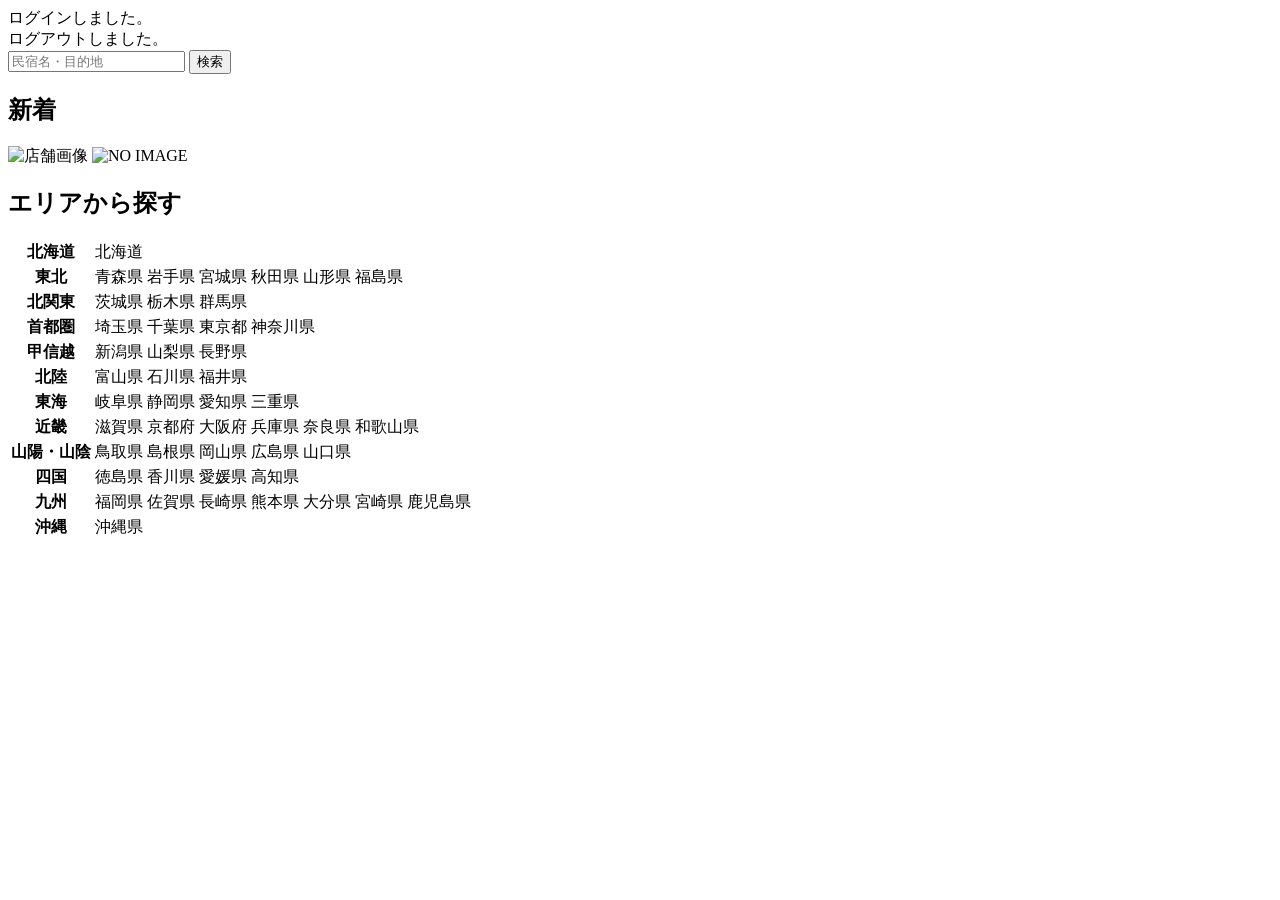
<file: kadai_003/samuraitravel/src/main/resources/templates/index.html>
<!DOCTYPE html>
<html xmlns:th="https://www.thymeleaf.org" xmlns:sec="http://www.thymeleaf.org/extras/spring-security">    
    <head>
        <div th:replace="~{fragment :: meta}"></div>   
             
        <div th:replace="~{fragment :: styles}"></div>
          
        <title>SAMURAI Travel</title>	
    </head>
    <body>
        <div class="samuraitravel-wrapper">
            <!-- ヘッダー -->
            <div th:replace="~{fragment :: header}"></div>
            
            <main>
                <div class="container pt-4 pb-5 samuraitravel-container">
                    <div th:if="${param.loggedIn}" class="alert alert-info">
                        ログインしました。
                    </div>  
                    
                    <div th:if="${param.loggedOut}" class="alert alert-info">
                        ログアウトしました。
                    </div>
                    
                    <div th:if="${successMessage}" class="alert alert-info">
                        <span th:text="${successMessage}"></span>
                    </div> 
                    
                    <div class="d-flex justify-content-center">                                            
                        <form method="get" th:action="@{/houses}" class="mb-5 samuraitravel-search-form">
                            <div class="input-group">
                                <input type="text" class="form-control" name="keyword" th:value="${keyword}" placeholder="民宿名・目的地">
                                <button type="submit" class="btn text-white shadow-sm samuraitravel-btn">検索</button> 
                            </div>               
                        </form>                        
                    </div>                                                                                                  
                                                     
                    <h2 class="text-center mb-3">新着</h2>
                    <div class="row row-cols-lg-5 row-cols-2 g-3 mb-5">                                        
                        <div class="col" th:each="newHouse : ${newHouses}">
                            <a th:href="@{/houses/__${newHouse.getId()}__}" class="link-dark samuraitravel-card-link">
                                <div class="card h-100">                                                                        
                                    <img th:if="${newHouse.getImageName()}" th:src="@{/storage/__${newHouse.getImageName()}__}" class="card-img-top samuraitravel-vertical-card-image" alt="店舗画像">                                     
                                    <img th:unless="${newHouse.getImageName()}" th:src="@{/images/noImage.png}" class="card-img-top samuraitravel-vertical-card-image" alt="NO IMAGE">                                                                                                                        
                                    <div class="card-body">                                    
                                        <h3 class="card-title" th:text="${newHouse.getName()}"></h3>
                                        <p class="card-text mb-1">
                                            <small class="text-muted" th:text="${newHouse.getAddress()}"></small>                                            
                                        </p>
                                        <p class="card-text">
                                            <span th:text="${#numbers.formatInteger(newHouse.getPrice(), 1, 'COMMA') + '円 / 泊'}"></span>                                            
                                        </p>                                    
                                    </div>
                                </div>    
                            </a>            
                        </div>                                               
                    </div>
                    
                    <div class="row justify-content-center">
                        <div class="col-xl-5 col-lg-6 col-md-8">                    
                    
                            <h2 class="text-center mb-3">エリアから探す</h2>                                        
                             
                            <table class="table">
                                <tbody>                                                     
                                    <tr>
                                        <th>北海道</th>
                                        <td>
                                            <a th:href="@{/houses?area=北海道}">北海道</a>
                                        </td>                                     
                                    </tr>  
                                    <tr>
                                        <th>東北</th>
                                        <td>
                                            <a th:href="@{/houses?area=青森県}" class="me-2">青森県</a>
                                            <a th:href="@{/houses?area=岩手県}" class="me-2">岩手県</a>
                                            <a th:href="@{/houses?area=宮城県}" class="me-2">宮城県</a>
                                            <a th:href="@{/houses?area=秋田県}" class="me-2">秋田県</a>
                                            <a th:href="@{/houses?area=山形県}" class="me-2">山形県</a>
                                            <a th:href="@{/houses?area=福島県}">福島県</a>
                                        </td>                                     
                                    </tr>  
                                    <tr>
                                        <th>北関東</th>
                                        <td>
                                            <a th:href="@{/houses?area=茨城県}" class="me-2">茨城県</a>
                                            <a th:href="@{/houses?area=栃木県}" class="me-2">栃木県</a>
                                            <a th:href="@{/houses?area=群馬県}">群馬県</a>                                    
                                        </td>                                     
                                    </tr>  
                                    <tr>
                                        <th>首都圏</th>
                                        <td>
                                            <a th:href="@{/houses?area=埼玉県}" class="me-2">埼玉県</a>
                                            <a th:href="@{/houses?area=千葉県}" class="me-2">千葉県</a>
                                            <a th:href="@{/houses?area=東京都}" class="me-2">東京都</a>
                                            <a th:href="@{/houses?area=神奈川県}">神奈川県</a>
                                        </td>                                     
                                    </tr>  
                                    <tr>
                                        <th>甲信越</th>
                                        <td>
                                            <a th:href="@{/houses?area=新潟県}" class="me-2">新潟県</a>
                                            <a th:href="@{/houses?area=山梨県}" class="me-2">山梨県</a>
                                            <a th:href="@{/houses?area=長野県}">長野県</a>
                                        </td>                                     
                                    </tr>  
                                    <tr>
                                        <th>北陸</th>
                                        <td>
                                            <a th:href="@{/houses?area=富山県}" class="me-2">富山県</a>
                                            <a th:href="@{/houses?area=石川県}" class="me-2">石川県</a>
                                            <a th:href="@{/houses?area=福井県}">福井県</a>
                                        </td>                                     
                                    </tr>  
                                    <tr>
                                        <th>東海</th>
                                        <td>
                                            <a th:href="@{/houses?area=岐阜県}" class="me-2">岐阜県</a>
                                            <a th:href="@{/houses?area=静岡県}" class="me-2">静岡県</a>
                                            <a th:href="@{/houses?area=愛知県}" class="me-2">愛知県</a>
                                            <a th:href="@{/houses?area=三重県}">三重県</a>
                                        </td>                                     
                                    </tr>  
                                    <tr>
                                        <th>近畿</th>
                                        <td>
                                            <a th:href="@{/houses?area=滋賀県}" class="me-2">滋賀県</a>
                                            <a th:href="@{/houses?area=京都府}" class="me-2">京都府</a>
                                            <a th:href="@{/houses?area=大阪府}" class="me-2">大阪府</a>
                                            <a th:href="@{/houses?area=兵庫県}" class="me-2">兵庫県</a>
                                            <a th:href="@{/houses?area=奈良県}" class="me-2">奈良県</a>
                                            <a th:href="@{/houses?area=和歌山県}">和歌山県</a>
                                        </td>                                     
                                    </tr>  
                                    <tr>
                                        <th>山陽・山陰</th>
                                        <td>
                                            <a th:href="@{/houses?area=鳥取県}" class="me-2">鳥取県</a>
                                            <a th:href="@{/houses?area=島根県}" class="me-2">島根県</a>
                                            <a th:href="@{/houses?area=岡山県}" class="me-2">岡山県</a>
                                            <a th:href="@{/houses?area=広島県}" class="me-2">広島県</a>
                                            <a th:href="@{/houses?area=山口県}">山口県</a>
                                        </td>                                     
                                    </tr>  
                                    <tr>
                                        <th>四国</th>
                                        <td>
                                            <a th:href="@{/houses?area=徳島県}" class="me-2">徳島県</a>
                                            <a th:href="@{/houses?area=香川県}" class="me-2">香川県</a>
                                            <a th:href="@{/houses?area=愛媛県}" class="me-2">愛媛県</a>
                                            <a th:href="@{/houses?area=高知県}">高知県</a>
                                        </td>                                     
                                    </tr>            
                                    <tr>
                                        <th>九州</th>
                                        <td>
                                            <a th:href="@{/houses?area=福岡県}" class="me-2">福岡県</a>
                                            <a th:href="@{/houses?area=佐賀県}" class="me-2">佐賀県</a>
                                            <a th:href="@{/houses?area=長崎県}" class="me-2">長崎県</a>
                                            <a th:href="@{/houses?area=熊本県}" class="me-2">熊本県</a>
                                            <a th:href="@{/houses?area=大分県}" class="me-2">大分県</a>
                                            <a th:href="@{/houses?area=宮崎県}" class="me-2">宮崎県</a>
                                            <a th:href="@{/houses?area=鹿児島県}">鹿児島県</a>
                                        </td>                                     
                                    </tr>  
                                    <tr>
                                        <th>沖縄</th>
                                        <td>
                                            <a th:href="@{/houses?area=沖縄県}">沖縄県</a>
                                        </td>                                     
                                    </tr>                                                                                                                                                                                                                                                                                                                                                                           
                                </tbody>
                            </table>  
                        </div>
                    </div>                               
                </div>
            </main>
            
            <!-- フッター -->
            <div th:replace="~{fragment :: footer}"></div>
        </div>    
        
        <div th:replace="~{fragment :: scripts}"></div>  
  </body>
</html>
</file>
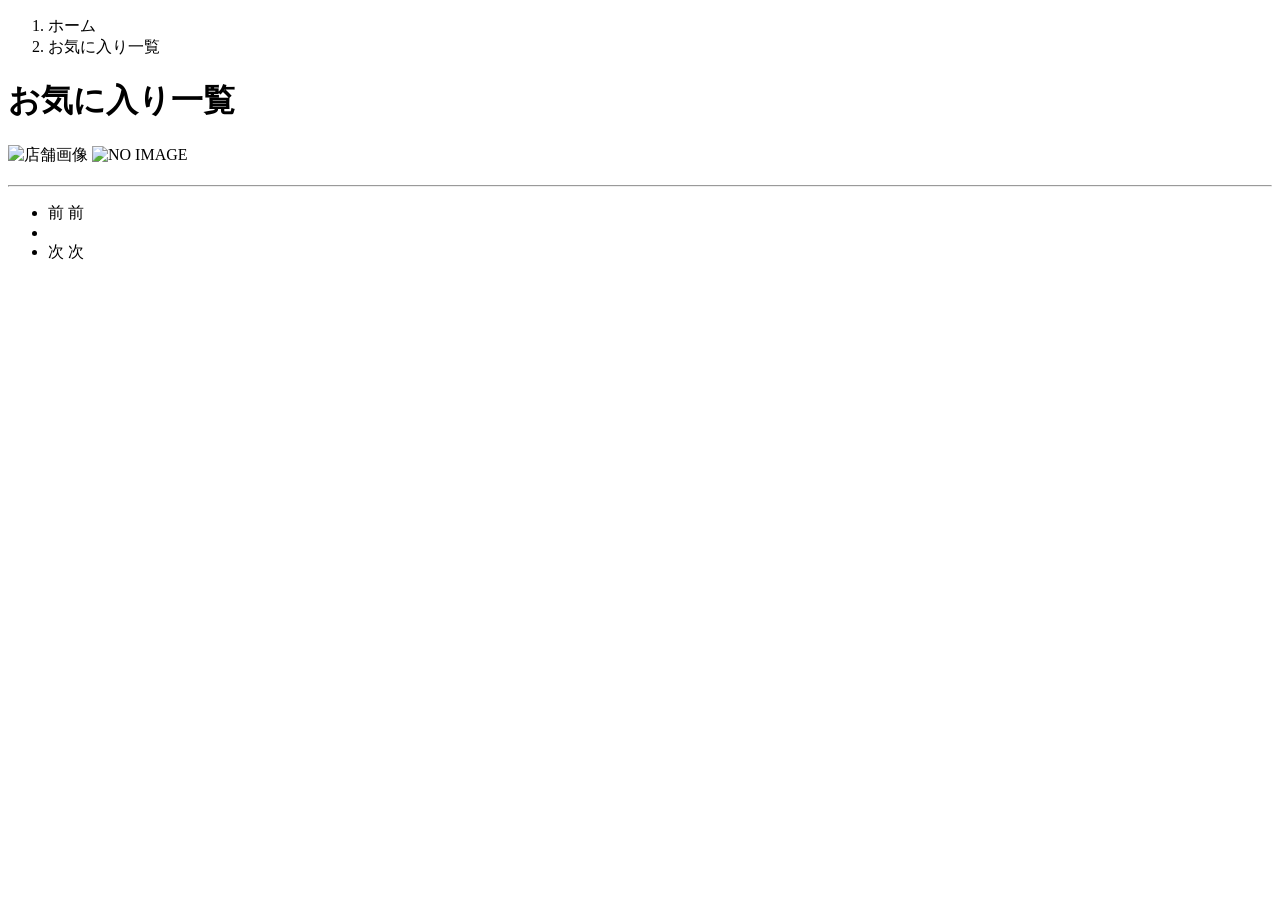
<file: kadai_003/samuraitravel/src/main/resources/templates/favorites/index.html>
<!DOCTYPE html>
<html xmlns:th="https://www.thymeleaf.org" xmlns:sec="http://www.thymeleaf.org/extras/spring-security">    
   <head>
       <div th:replace="~{fragment :: meta}"></div>   
            
       <div th:replace="~{fragment :: styles}"></div>
         
       <title>お気に入り一覧</title>   
   </head>
   <body>
       <div class="samuraitravel-wrapper">
           <!-- ヘッダー -->
           <div th:replace="~{fragment :: header}"></div>
           
           <main>
               <div class="container samuraitravel-container pb-5">
                   <div class="row justify-content-center">
                       <div class="col-xl-9 col-lg-8 col-md-12">
                           <nav class="my-3" style="--bs-breadcrumb-divider: '>';" aria-label="breadcrumb">
                               <ol class="breadcrumb mb-0"> 
                                   <li class="breadcrumb-item"><a th:href="@{/}">ホーム</a></li>                       
                                   <li class="breadcrumb-item active" aria-current="page">お気に入り一覧</li>
                               </ol>
                           </nav> 
                           
                           <h1 class="mb-4 text-center">お気に入り一覧</h1>  
                                           
                           <div class="mb-3" th:each="favorite : ${favoritePage}">
                               <a th:href="@{/houses/__${favorite.getHouse().getId()}__}" class="link-dark samuraitravel-card-link">
                                   <div class="card h-100">   
                                       <div class="row g-0">
                                           <div class="col-md-4">                                                                                
                                               <img th:if="${favorite.getHouse().getImageName()}" th:src="@{/storage/__${favorite.getHouse().getImageName()}__}" class="card-img-top samuraitravel-horizontal-card-image" alt="店舗画像">                                                     
                                               <img th:unless="${favorite.getHouse().getImageName()}" th:src="@{/images/noImage.png}" class="card-img-top samuraitravel-horizontal-card-image" alt="NO IMAGE">                                                    
                                           </div> 
                                           <div class="col-md-8">                                                                                                                        
                                               <div class="card-body">                                    
                                                   <h3 class="card-title mb-3" th:text="${favorite.getHouse().getName()}"></h3>                                            

                                                   <hr class="mb-3">
                                                   
                                                   <p class="card-text mb-2">
                                                       <span th:text="${favorite.getHouse().getDescription()}"></span>
                                                   </p>                                                    
                                                   
                                                   <p class="card-text mb-2">
                                                       <small class="text-muted" th:text="${'〒' + favorite.getHouse().getPostalCode()}"></small>
                                                       <small class="text-muted" th:text="${favorite.getHouse().getAddress()}"></small>                                                      
                                                   </p>   
                                                                                                                                                                                                                                  
                                                   <p class="card-text">
                                                       <span th:text="${#numbers.formatInteger(favorite.getHouse().getPrice(), 1, 'COMMA') + '円 / 泊'}"></span>
                                                   </p>                                    
                                               </div>
                                           </div>
                                       </div>
                                   </div>    
                               </a>            
                           </div>                                                                                       
           
                           <!-- ページネーション -->
                           <div th:if="${favoritePage.getTotalPages() > 1}" class="d-flex justify-content-center">
                               <nav aria-label="お気に入り一覧ページ">
                                   <ul class="pagination">
                                       <li class="page-item">
                                           <span th:if="${favoritePage.isFirst()}" class="page-link disabled">前</span>
                                           <a th:unless="${favoritePage.isFirst()}" th:href="@{/favorites(page = ${favoritePage.getNumber() - 1})}" class="page-link samuraitravel-page-link">前</a>
                                       </li>
                                       <li th:each="i : ${#numbers.sequence(0, favoritePage.getTotalPages() - 1)}" class="page-item">
                                           <span th:if="${i == favoritePage.getNumber()}" class="page-link active samuraitravel-active" th:text="${i + 1}"></span>
                                           <a th:unless="${i == favoritePage.getNumber()}" th:href="@{/favorites(page = ${i})}" class="page-link samuraitravel-page-link" th:text="${i + 1}"></a>
                                       </li>
                                       <li class="page-item">                        
                                           <span th:if="${favoritePage.isLast()}" class="page-link disabled">次</span>
                                           <a th:unless="${favoritePage.isLast()}" th:href="@{/favorites(page = ${favoritePage.getNumber() + 1})}" class="page-link samuraitravel-page-link">次</a>
                                       </li>
                                   </ul>
                               </nav> 
                           </div>  
                               
                       </div>                          
                   </div>
               </div>                                                
           </main>
           
           <!-- フッター -->
           <div th:replace="~{fragment :: footer}"></div>
       </div>    
       
       <div th:replace="~{fragment :: scripts}"></div>  
 </body>
</html>
</file>
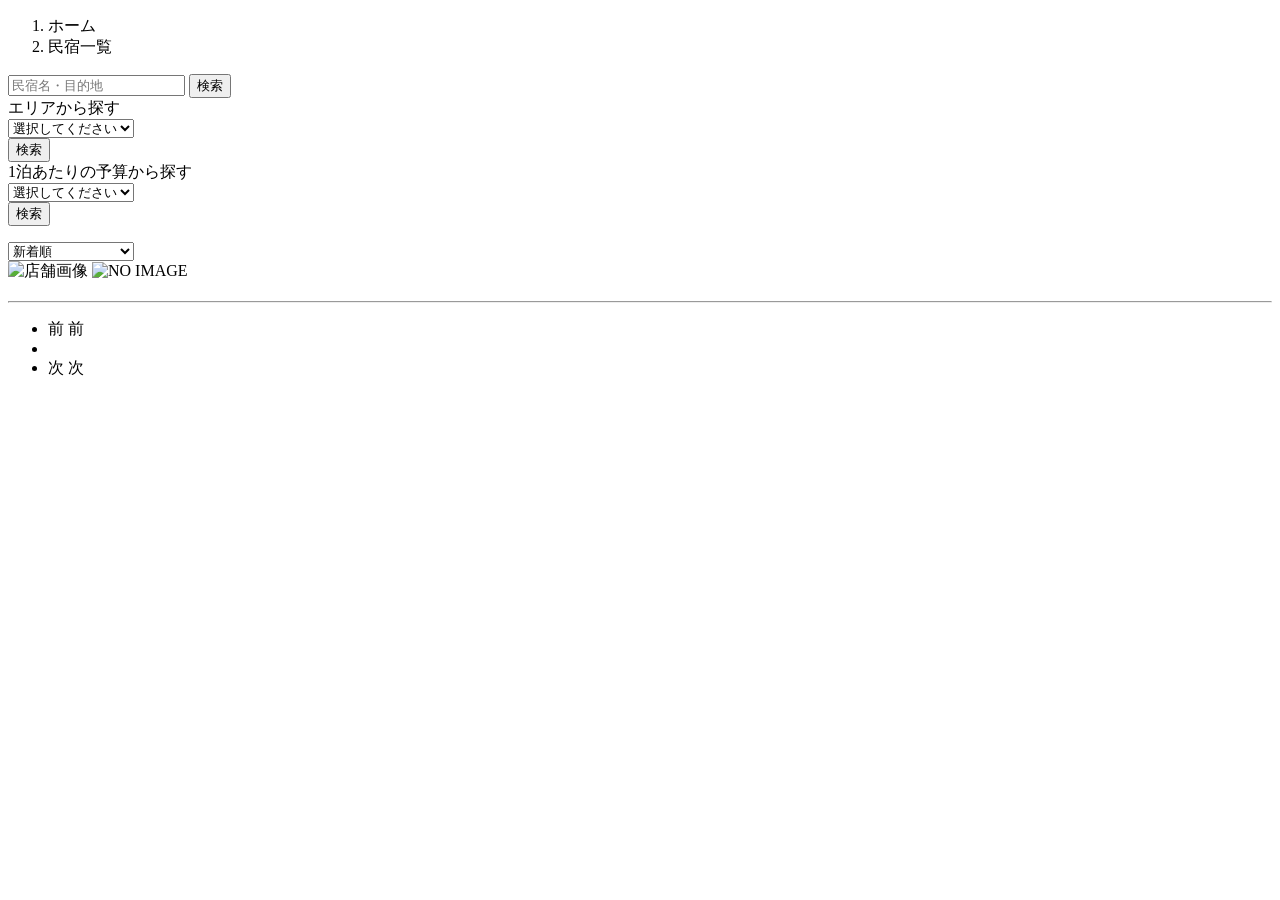
<file: kadai_003/samuraitravel/src/main/resources/templates/houses/index.html>
<!DOCTYPE html>
<html xmlns:th="https://www.thymeleaf.org" xmlns:sec="http://www.thymeleaf.org/extras/spring-security">    
    <head>
        <div th:replace="~{fragment :: meta}"></div>   
             
        <div th:replace="~{fragment :: styles}"></div>
          
        <title>民宿一覧</title>   
    </head>
    <body>
        <div class="samuraitravel-wrapper">
            <!-- ヘッダー -->
            <div th:replace="~{fragment :: header}"></div>
            
            <main>
                <div class="container samuraitravel-container pb-5">
                    <div class="row justify-content-center">
                        <nav class="my-3" style="--bs-breadcrumb-divider: '>';" aria-label="breadcrumb">
                            <ol class="breadcrumb mb-0">                        
                                <li class="breadcrumb-item"><a th:href="@{/}">ホーム</a></li>
                                <li class="breadcrumb-item active" aria-current="page">民宿一覧</li>
                            </ol>
                        </nav>         
            
                        <div class="col-xl-3 col-lg-4 col-md-12">               
                            <form method="get" th:action="@{/houses}" class="w-100 mb-3">
                                <div class="input-group">
                                    <input type="text" class="form-control" name="keyword" th:value="${keyword}" placeholder="民宿名・目的地">
                                    <button type="submit" class="btn text-white shadow-sm samuraitravel-btn">検索</button> 
                                </div>               
                            </form>
            
                            <div class="card mb-3">
                                <div class="card-header">
                                    エリアから探す
                                </div>
                                <div class="card-body">
                                    <form method="get" th:action="@{/houses}" class="w-100">
                                        <div class="form-group mb-3">
                                            <select class="form-control form-select" name="area">  
                                                <option value="" hidden>選択してください</option>   
                                                <optgroup label="北海道">                                      
                                                    <option value="北海道" th:selected="${area == '北海道'}">北海道</option>
                                                </optgroup>                
                                                <optgroup label="東北">                                  
                                                    <option value="青森県" th:selected="${area == '青森県'}">青森県</option>                                                
                                                    <option value="岩手県" th:selected="${area == '岩手県'}">岩手県</option>
                                                    <option value="宮城県" th:selected="${area == '宮城県'}">宮城県</option>
                                                    <option value="秋田県" th:selected="${area == '秋田県'}">秋田県</option>
                                                    <option value="山形県" th:selected="${area == '山形県'}">山形県</option>
                                                    <option value="福島県" th:selected="${area == '福島県'}">福島県</option>
                                                </optgroup>
                                                <optgroup label="北関東">  
                                                    <option value="茨城県" th:selected="${area == '茨城県'}">茨城県</option>
                                                    <option value="栃木県" th:selected="${area == '栃木県'}">栃木県</option>
                                                    <option value="群馬県" th:selected="${area == '群馬県'}">群馬県</option>
                                                </optgroup>
                                                <optgroup label="首都圏"> 
                                                    <option value="埼玉県" th:selected="${area == '埼玉県'}">埼玉県</option>
                                                    <option value="千葉県" th:selected="${area == '千葉県'}">千葉県</option>
                                                    <option value="東京都" th:selected="${area == '東京都'}">東京都</option>
                                                    <option value="神奈川県" th:selected="${area == '神奈川県'}">神奈川県</option>
                                                </optgroup>
                                                <optgroup label="甲信越"> 
                                                    <option value="新潟県" th:selected="${area == '新潟県'}">新潟県</option>
                                                    <option value="山梨県" th:selected="${area == '山梨県'}">山梨県</option>
                                                    <option value="長野県" th:selected="${area == '長野県'}">長野県</option>
                                                </optgroup>
                                                <optgroup label="北陸"> 
                                                    <option value="富山県" th:selected="${area == '富山県'}">富山県</option>
                                                    <option value="石川県" th:selected="${area == '石川県'}">石川県</option>
                                                    <option value="福井県" th:selected="${area == '福井県'}">福井県</option>
                                                </optgroup>
                                                <optgroup label="東海">
                                                    <option value="岐阜県" th:selected="${area == '岐阜県'}">岐阜県</option>
                                                    <option value="静岡県" th:selected="${area == '静岡県'}">静岡県</option>
                                                    <option value="愛知県" th:selected="${area == '愛知県'}">愛知県</option>
                                                    <option value="三重県" th:selected="${area == '三重県'}">三重県</option>
                                                </optgroup>
                                                <optgroup label="近畿">
                                                    <option value="滋賀県" th:selected="${area == '滋賀県'}">滋賀県</option>
                                                    <option value="京都府" th:selected="${area == '京都府'}">京都府</option>
                                                    <option value="大阪府" th:selected="${area == '大阪府'}">大阪府</option>
                                                    <option value="兵庫県" th:selected="${area == '兵庫県'}">兵庫県</option>
                                                    <option value="奈良県" th:selected="${area == '奈良県'}">奈良県</option>
                                                    <option value="和歌山県" th:selected="${area == '和歌山県'}">和歌山県</option>
                                                </optgroup>
                                                <optgroup label="山陽・山陰">
                                                    <option value="鳥取県" th:selected="${area == '鳥取県'}">鳥取県</option>
                                                    <option value="島根県" th:selected="${area == '島根県'}">島根県</option>
                                                    <option value="岡山県" th:selected="${area == '岡山県'}">岡山県</option>
                                                    <option value="広島県" th:selected="${area == '広島県'}">広島県</option>
                                                    <option value="山口県" th:selected="${area == '山口県'}">山口県</option>
                                                </optgroup>
                                                <optgroup label="四国">
                                                    <option value="徳島県" th:selected="${area == '徳島県'}">徳島県</option>
                                                    <option value="香川県" th:selected="${area == '香川県'}">香川県</option>
                                                    <option value="愛媛県" th:selected="${area == '愛媛県'}">愛媛県</option>
                                                    <option value="高知県" th:selected="${area == '高知県'}">高知県</option>
                                                </optgroup>
                                                <optgroup label="九州">
                                                    <option value="福岡県" th:selected="${area == '福岡県'}">福岡県</option>
                                                    <option value="佐賀県" th:selected="${area == '佐賀県'}">佐賀県</option>
                                                    <option value="長崎県" th:selected="${area == '長崎県'}">長崎県</option>
                                                    <option value="熊本県" th:selected="${area == '熊本県'}">熊本県</option>
                                                    <option value="大分県" th:selected="${area == '大分県'}">大分県</option>
                                                    <option value="宮崎県" th:selected="${area == '宮崎県'}">宮崎県</option>
                                                    <option value="鹿児島県" th:selected="${area == '鹿児島県'}">鹿児島県</option>
                                                </optgroup>
                                                <optgroup label="沖縄">
                                                    <option value="沖縄県" th:selected="${area == '沖縄県'}">沖縄県</option>
                                                </optgroup>                                                                                                  
                                            </select> 
                                        </div>
                                        <div class="form-group">
                                            <button type="submit" class="btn text-white shadow-sm w-100 samuraitravel-btn">検索</button>
                                        </div>                                           
                                    </form>
                                </div>
                            </div>                
            
                            <div class="card mb-3">
                                <div class="card-header">
                                    1泊あたりの予算から探す
                                </div>
                                <div class="card-body">
                                    <form method="get" th:action="@{/houses}" class="w-100">
                                        <div class="form-group mb-3">    
                                            <select class="form-control form-select" name="price">
                                                <option value="" hidden>選択してください</option> 
                                                <option value="6000" th:selected="${price == 6000}">6,000円以内</option>
                                                <option value="7000" th:selected="${price == 7000}">7,000円以内</option>
                                                <option value="8000" th:selected="${price == 8000}">8,000円以内</option>
                                                <option value="9000" th:selected="${price == 9000}">9,000円以内</option>
                                                <option value="10000" th:selected="${price == 10000}">10,000円以内</option>
                                            </select>                                                                                
                                        </div>
                                        <div class="form-group">
                                            <button type="submit" class="btn text-white shadow-sm w-100 samuraitravel-btn">検索</button>
                                        </div>                                           
                                    </form>
                                </div>
                            </div>                               
                        </div>
            
                        <div class="col">                                                                          
                            <div class="d-flex justify-content-between flex-wrap">                                
                                <p th:if="${housePage.getTotalPages() > 1}" class="fs-5 mb-3" th:text="${'検索結果：' + housePage.getTotalElements() + '件' + '（' + (housePage.getNumber() + 1) + ' / ' + housePage.getTotalPages() + ' ページ）'}"></p> 
                                <p th:unless="${housePage.getTotalPages() > 1}" class="fs-5 mb-3" th:text="${'検索結果：' + housePage.getTotalElements() + '件'}"></p> 
                                
                                <form method="get" th:action="@{/houses}" class="mb-3 samuraitravel-sort-box"> 
                                    <input th:if="${keyword}" type="hidden" name="keyword" th:value="${keyword}">
                                    <input th:if="${area}" type="hidden" name="area" th:value="${area}">
                                    <input th:if="${price}" type="hidden" name="price" th:value="${price}">                                      
                                    <select class="form-select form-select-sm" name="order" onChange="this.form.submit();">
                                        <option value="createdAtDesc" th:selected="${order == 'createdAtDesc' || order == null}">新着順</option>                                            
                                        <option value="priceAsc" th:selected="${order == 'priceAsc'}">宿泊料金が安い順</option>
                                    </select>   
                                </form>                                                                
                            </div>   
                                                                        
                            <div class="mb-3" th:each="house : ${housePage}">
                                <a th:href="@{/houses/__${house.getId()}__}" class="link-dark samuraitravel-card-link">
                                    <div class="card h-100">   
                                        <div class="row g-0">
                                            <div class="col-md-4">                                                                                
                                                <img th:if="${house.getImageName()}" th:src="@{/storage/__${house.getImageName()}__}" class="card-img-top samuraitravel-horizontal-card-image" alt="店舗画像">                                                     
                                                <img th:unless="${house.getImageName()}" th:src="@{/images/noImage.png}" class="card-img-top samuraitravel-horizontal-card-image" alt="NO IMAGE">                                                    
                                            </div> 
                                            <div class="col-md-8">                                                                                                                        
                                                <div class="card-body">                                    
                                                    <h3 class="card-title mb-3" th:text="${house.getName()}"></h3>                                            
 
                                                    <hr class="mb-3">
                                                    
                                                    <p class="card-text mb-2">
                                                        <span th:text="${house.getDescription()}"></span>
                                                    </p>                                                    
                                                    
                                                    <p class="card-text mb-2">
                                                        <small class="text-muted" th:text="${'〒' + house.getPostalCode()}"></small>
                                                        <small class="text-muted" th:text="${house.getAddress()}"></small>                                                      
                                                    </p>   
                                                                                                                                                                                                                                   
                                                    <p class="card-text">
                                                        <span th:text="${#numbers.formatInteger(house.getPrice(), 1, 'COMMA') + '円 / 泊'}"></span>
                                                    </p>                                    
                                                </div>
                                            </div>
                                        </div>
                                    </div>    
                                </a>            
                            </div>                                                                                       
            
                            <!-- ページネーション -->
                            <div th:if="${housePage.getTotalPages() > 1}" class="d-flex justify-content-center">
                                <nav aria-label="民宿一覧ページ">
                                    <ul class="pagination">
                                        <li class="page-item">
                                            <span th:if="${housePage.isFirst()}" class="page-link disabled">前</span>
                                            <a th:unless="${housePage.isFirst()}" th:href="@{/houses(page = ${housePage.getNumber() - 1}, keyword = ${keyword}, area = ${area}, price = ${price}, order = ${order})}" class="page-link samuraitravel-page-link">前</a>
                                        </li>
                                        <li th:each="i : ${#numbers.sequence(0, housePage.getTotalPages() - 1)}" class="page-item">
                                            <span th:if="${i == housePage.getNumber()}" class="page-link active samuraitravel-active" th:text="${i + 1}"></span>
                                            <a th:unless="${i == housePage.getNumber()}" th:href="@{/houses(page = ${i}, keyword = ${keyword}, area = ${area}, price = ${price}, order = ${order})}" class="page-link samuraitravel-page-link" th:text="${i + 1}"></a>
                                        </li>
                                        <li class="page-item">                        
                                            <span th:if="${housePage.isLast()}" class="page-link disabled">次</span>
                                            <a th:unless="${housePage.isLast()}" th:href="@{/houses(page = ${housePage.getNumber() + 1}, keyword = ${keyword}, area = ${area}, price = ${price}, order = ${order})}" class="page-link samuraitravel-page-link">次</a>
                                        </li>
                                    </ul>
                                </nav> 
                            </div>                                      
                        </div>
                    </div>
                </div>  
            </main>
            
            <!-- フッター -->
            <div th:replace="~{fragment :: footer}"></div>
        </div>    
        
        <div th:replace="~{fragment :: scripts}"></div>  
  </body>
</html>
</file>
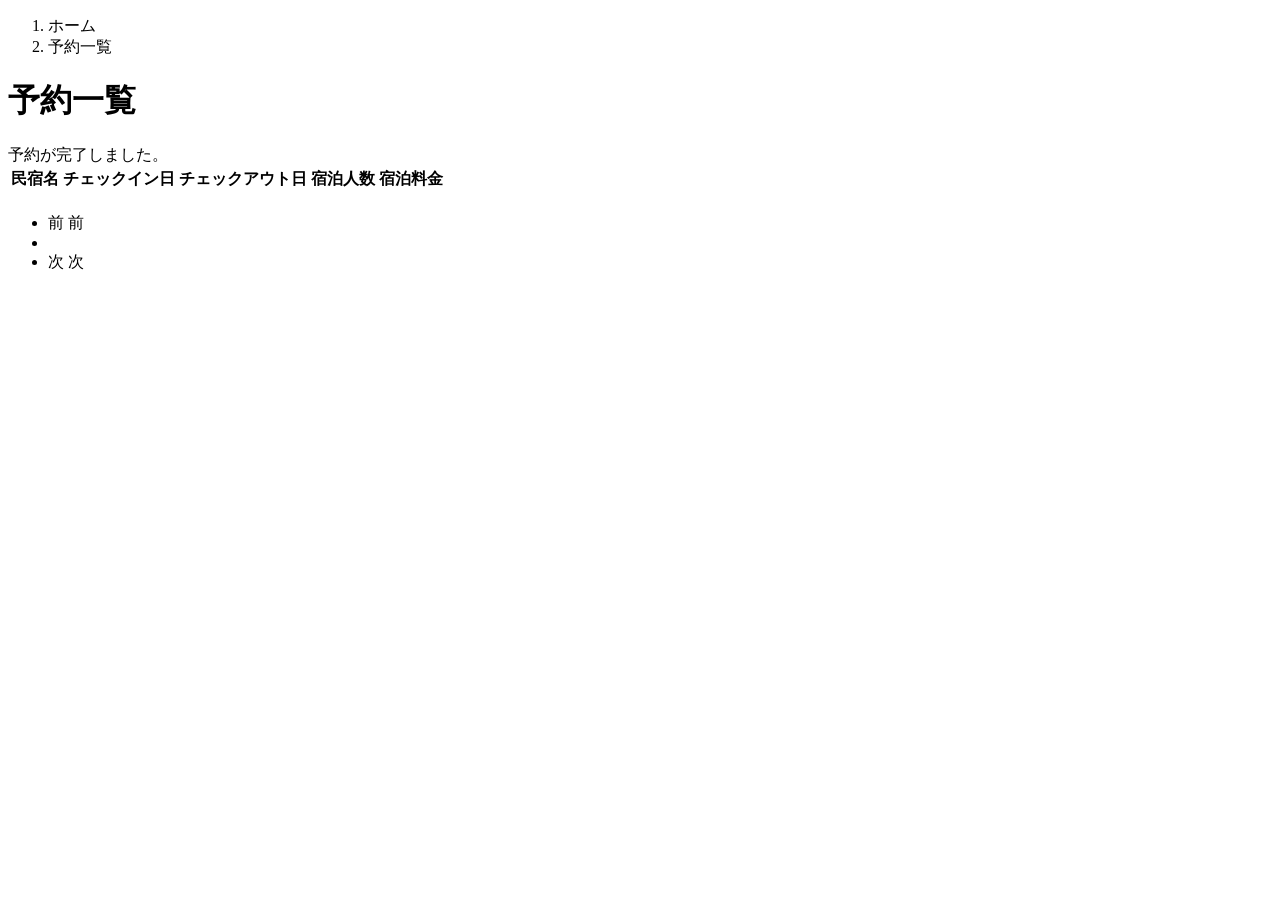
<file: kadai_003/samuraitravel/src/main/resources/templates/reservations/index.html>
<!DOCTYPE html>
<html xmlns:th="https://www.thymeleaf.org" xmlns:sec="http://www.thymeleaf.org/extras/spring-security">    
    <head>
        <div th:replace="~{fragment :: meta}"></div>   
             
        <div th:replace="~{fragment :: styles}"></div>
          
        <title>予約一覧</title>   
    </head>
    <body>
        <div class="samuraitravel-wrapper">
            <!-- ヘッダー -->
            <div th:replace="~{fragment :: header}"></div>
            
            <main>
                <div class="container samuraitravel-container pb-5">
                    <div class="row justify-content-center">
                        <div class="col-xxl-9 col-xl-10 col-lg-11">
                            <nav class="my-3" style="--bs-breadcrumb-divider: '>';" aria-label="breadcrumb">
                                <ol class="breadcrumb mb-0"> 
                                    <li class="breadcrumb-item"><a th:href="@{/}">ホーム</a></li>                       
                                    <li class="breadcrumb-item active" aria-current="page">予約一覧</li>
                                </ol>
                            </nav> 
                            
                            <h1 class="mb-3 text-center">予約一覧</h1>  
            
                             <div th:if="${param.reserved}" class="alert alert-info">
                                予約が完了しました。
                            </div>   
                            
                            <table class="table">
                                <thead>
                                    <tr>                            
                                        <th scope="col">民宿名</th>
                                        <th scope="col">チェックイン日</th>
                                        <th scope="col">チェックアウト日</th>
                                        <th scope="col">宿泊人数</th>
                                        <th scope="col">宿泊料金</th>                                        
                                    </tr>
                                </thead>   
                                <tbody>                                                    
                                    <tr th:each="reservation : ${reservationPage}">
                                        <td>
                                            <a th:href="@{/houses/__${reservation.getHouse().getId()}__}" th:text="${reservation.getHouse().getName()}"></a>
                                        </td>
                                        <td th:text="${reservation.getCheckinDate()}"></td>
                                        <td th:text="${reservation.getCheckoutDate()}"></td>
                                        <td th:text="${reservation.getNumberOfPeople + '名'}"></td>
                                        <td th:text="${#numbers.formatInteger(reservation.getAmount(), 1, 'COMMA') + '円'}"></td>
                                    </tr>                                    
                                </tbody>
                            </table>    
                            
                           <!-- ページネーション -->
                            <div th:if="${reservationPage.getTotalPages() > 1}" class="d-flex justify-content-center">
                                <nav aria-label="予約一覧ページ">
                                    <ul class="pagination">
                                        <li class="page-item">
                                            <span th:if="${reservationPage.isFirst()}" class="page-link disabled">前</span>
                                            <a th:unless="${reservationPage.isFirst()}" th:href="@{/reservations(page = ${reservationPage.getNumber() - 1})}" class="page-link samuraitravel-page-link">前</a>
                                        </li>
                                        <li th:each="i : ${#numbers.sequence(0, reservationPage.getTotalPages() - 1)}" class="page-item">
                                            <span th:if="${i == reservationPage.getNumber()}" class="page-link active samuraitravel-active" th:text="${i + 1}"></span>
                                            <a th:unless="${i == reservationPage.getNumber()}" th:href="@{/reservations(page = ${i})}" class="page-link samuraitravel-page-link" th:text="${i + 1}"></a>
                                        </li>
                                        <li class="page-item">                        
                                            <span th:if="${reservationPage.isLast()}" class="page-link disabled">次</span>
                                            <a th:unless="${reservationPage.isLast()}" th:href="@{/reservations(page = ${reservationPage.getNumber() + 1})}" class="page-link samuraitravel-page-link">次</a>
                                        </li>
                                    </ul>
                                </nav> 
                            </div>                
                        </div>                          
                    </div>
                </div>  
            </main>
            
            <!-- フッター -->
            <div th:replace="~{fragment :: footer}"></div>
        </div>    
        
        <div th:replace="~{fragment :: scripts}"></div>  
  </body>
</html>
</file>
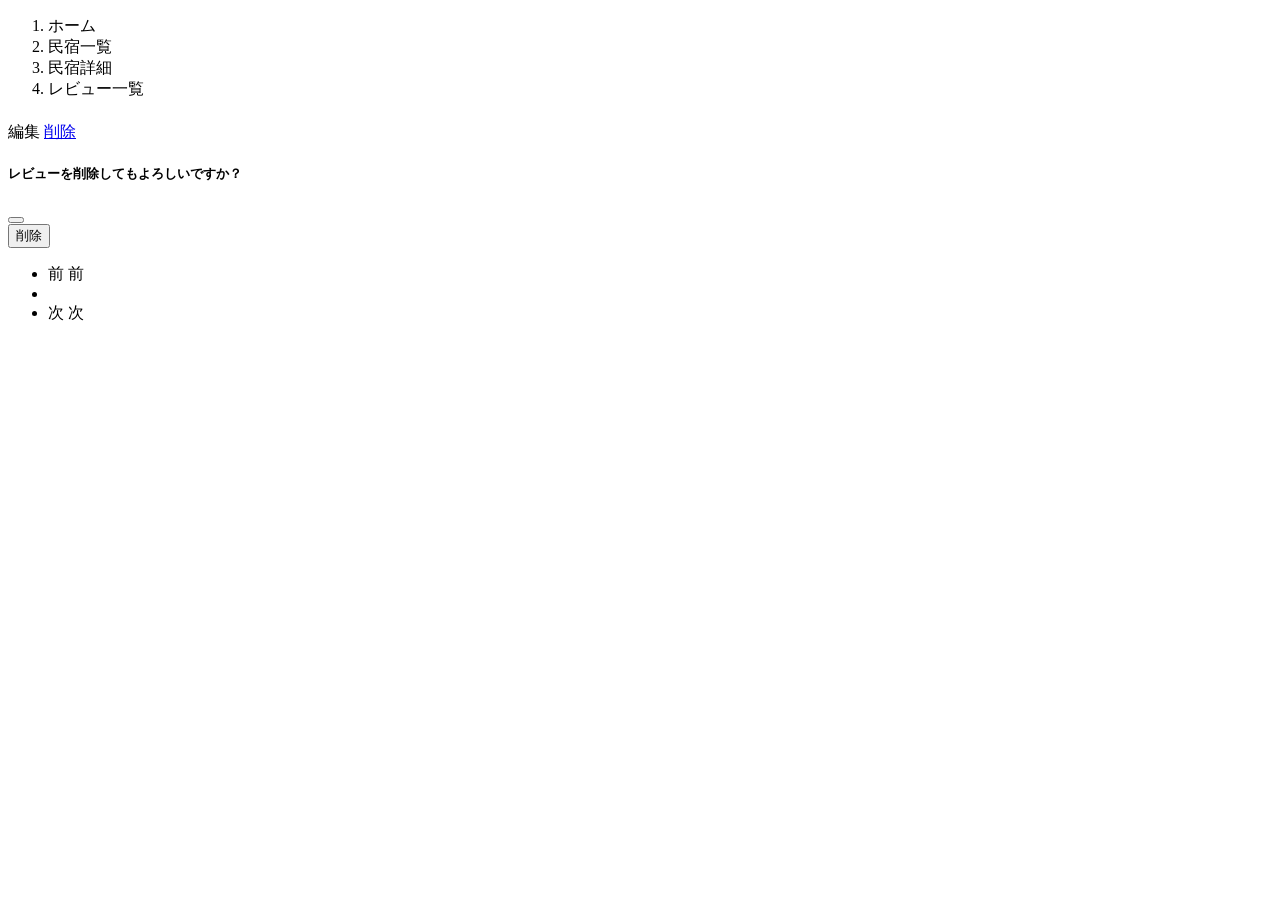
<file: kadai_003/samuraitravel/src/main/resources/templates/reviews/index.html>
<!DOCTYPE html>
<html xmlns:th="https://www.thymeleaf.org" xmlns:sec="http://www.thymeleaf.org/extras/spring-security">    
   <head>
       <div th:replace="~{fragment :: meta}"></div>   
            
       <div th:replace="~{fragment :: styles}"></div>
         
       <title>レビュー一覧</title>   
   </head>
   <body>
       <div class="samuraitravel-wrapper">
           <!-- ヘッダー -->
           <div th:replace="~{fragment :: header}"></div>
           
           <main>
               <div class="container pt-4 pb-5 samuraitravel-container">
                   <div class="row justify-content-center">
                       <div class="col-xxl-9 col-xl-10 col-lg-11">
                           <nav class="mb-4" style="--bs-breadcrumb-divider: '>';" aria-label="breadcrumb">
                               <ol class="breadcrumb mb-0">                        
                                   <li class="breadcrumb-item"><a th:href="@{/}">ホーム</a></li>
                                   <li class="breadcrumb-item"><a th:href="@{/houses}">民宿一覧</a></li>
                                   <li class="breadcrumb-item"><a th:href="@{/houses/__${house.getId()}__}">民宿詳細</a></li>
                                   <li class="breadcrumb-item active" aria-current="page">レビュー一覧</li>
                               </ol>
                           </nav>
                           
                           <h1 class="mb-4 text-center" th:text="${house.getName() + 'のレビュー一覧'}"></h1> 
                           
                           <div class="row row-cols-1 row-cols-md-2 g-4 mb-4">
                               <div th:each="review : ${reviewPage}">
                                   <div class="col">
                                       <div class="card">
                                           <div class="card-body">
                                               <div class="d-flex justify-content-between">
                                                   <h5 class="card-title" th:text="${review.getUser().getName()}"></h5>
                                                   <span sec:authorize="isAuthenticated()" th:if="${#authentication.principal.user.id == review.getUser().getId()}">
                                                       <a th:href="@{/houses/__${house.getId()}__/reviews/__${review.getId()}__/edit}" class="me-2">編集</a>
                                                       <a href="#" class="samuraitravel-link-danger" data-bs-toggle="modal" th:data-bs-target="${'#deleteReviewModal' + review.getId()}">削除</a>
                                                       
                                                       <!-- 削除用モーダル -->
                                                       <div class="modal fade" th:id="${'deleteReviewModal' + review.getId()}" tabindex="-1" th:aria-labelledby="${'deleteReviewModalLabel' + review.getId()}">
                                                           <div class="modal-dialog">
                                                               <div class="modal-content">
                                                                   <div class="modal-header">
                                                                       <h5 class="modal-title" th:id="${'deleteReviewModalLabel' + review.getId()}">レビューを削除してもよろしいですか？</h5>
                                                                       <button type="button" class="btn-close" data-bs-dismiss="modal" aria-label="閉じる"></button>
                                                                   </div>
                                                                   <div class="modal-footer">
                                                                       <form method="post"th:action="@{/houses/__${house.getId()}__/reviews/__${review.getId()}__/delete}">
                                                                           <button type="submit" class="btn samuraitravel-btn-danger text-white shadow-sm">削除</button>
                                                                       </form>
                                                                   </div>
                                                               </div>
                                                           </div>
                                                       </div>                                                                                                            
                                                   </span>      
                                               </div>                                              
                                               <p class="card-text mb-1">
                                                   <span class="samuraitravel-star" th:each="star : ${#numbers.sequence(1, 5)}" th:text="${star <= review.getRating()} ? '&#9733;' : '&#9734;'"></span>
                                               </p>                      
                                               <p class="card-text"><small class="text-muted" th:text="${#dates.format(review.getCreatedAt(), 'yyyy年MM月dd日')}"></small></p>                              
                                               <p class="card-text" th:text="${review.getReview_text()}"></p>
                                           </div>
                                       </div>
                                   </div>
                               </div>                                     
                           </div>    
                           
                           <!-- ページネーション -->
                           <div th:if="${reviewPage.getTotalPages() > 1}" class="d-flex justify-content-center">
                               <nav aria-label="レビュー一覧ページ">
                                   <ul class="pagination">
                                       <li class="page-item">
                                           <span th:if="${reviewPage.isFirst()}" class="page-link disabled">前</span>
                                           <a th:unless="${reviewPage.isFirst()}" th:href="@{/houses/__${house.getId()}__/reviews(page = ${reviewPage.getNumber() - 1})}" class="page-link samuraitravel-page-link">前</a>
                                       </li>
                                       <li th:each="i : ${#numbers.sequence(0, reviewPage.getTotalPages() - 1)}" class="page-item">
                                           <span th:if="${i == reviewPage.getNumber()}" class="page-link active samuraitravel-active" th:text="${i + 1}"></span>
                                           <a th:unless="${i == reviewPage.getNumber()}" th:href="@{/houses/__${house.getId()}__/reviews(page = ${i})}" class="page-link samuraitravel-page-link" th:text="${i + 1}"></a>
                                       </li>
                                       <li class="page-item">                        
                                           <span th:if="${reviewPage.isLast()}" class="page-link disabled">次</span>
                                           <a th:unless="${reviewPage.isLast()}" th:href="@{/houses/__${house.getId()}__/reviews(page = ${reviewPage.getNumber() + 1})}" class="page-link samuraitravel-page-link">次</a>
                                       </li>
                                   </ul>
                               </nav> 
                           </div>                                                                                 
                       </div>
                   </div>
               </div>                            
           </main>
           
           <!-- フッター -->
           <div th:replace="~{fragment :: footer}"></div>
       </div>    
       
       <div th:replace="~{fragment :: scripts}"></div>  
 </body>
</html>
</file>
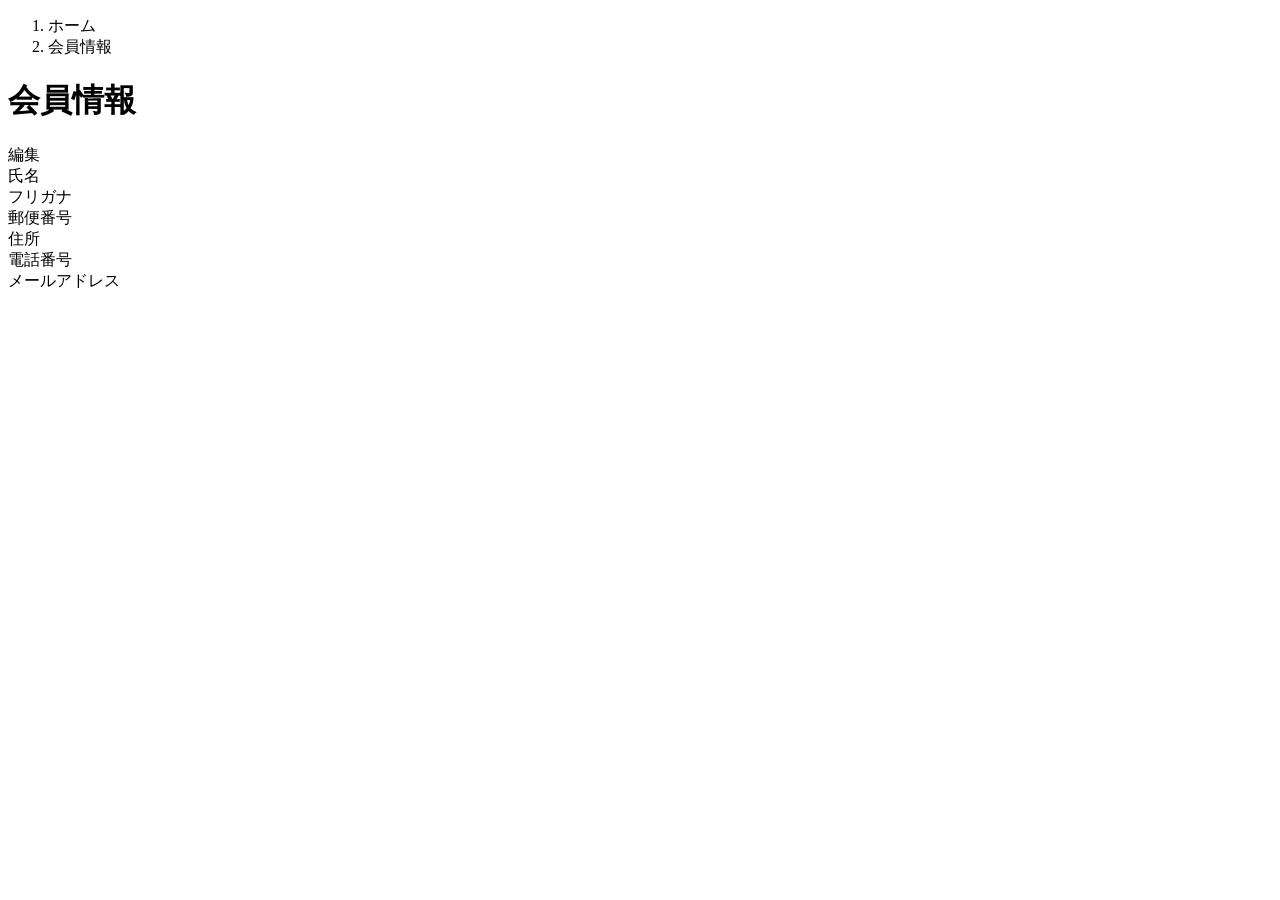
<file: kadai_003/samuraitravel/src/main/resources/templates/user/index.html>
<!DOCTYPE html>
<html xmlns:th="https://www.thymeleaf.org" xmlns:sec="http://www.thymeleaf.org/extras/spring-security">    
   <head>
       <div th:replace="~{fragment :: meta}"></div>   
            
       <div th:replace="~{fragment :: styles}"></div>
         
       <title>会員情報</title>   
   </head>
   <body>
       <div class="samuraitravel-wrapper">
           <!-- ヘッダー -->
           <div th:replace="~{fragment :: header}"></div>
           
           <main>
               <div class="container pb-5 samuraitravel-container">
                   <div class="row justify-content-center">
                       <div class="col-xl-5 col-lg-6 col-md-8">
                           <nav class="my-3" style="--bs-breadcrumb-divider: '>';" aria-label="breadcrumb">
                               <ol class="breadcrumb mb-0"> 
                                   <li class="breadcrumb-item"><a th:href="@{/}">ホーム</a></li>                       
                                   <li class="breadcrumb-item active" aria-current="page">会員情報</li>
                               </ol>
                           </nav> 
                           
                           <h1 class="mb-3 text-center">会員情報</h1> 
                           
                           <div class="d-flex justify-content-end align-items-end mb-3">                    
                               <div>
                                   <a th:href="@{/user/edit}">編集</a>                        
                               </div>
                           </div>                                       
                           
                           <div th:if="${successMessage}" class="alert alert-info">
                               <span th:text="${successMessage}"></span>
                           </div>                               
                           
                           <div class="container mb-4">
                               <div class="row pb-2 mb-2 border-bottom">
                                   <div class="col-4">
                                       <span class="fw-bold">氏名</span>
                                   </div>
           
                                   <div class="col">
                                       <span th:text="${user.getName()}"></span>
                                   </div>
                               </div>                    
           
                               <div class="row pb-2 mb-2 border-bottom">
                                   <div class="col-4">
                                       <span class="fw-bold">フリガナ</span>
                                   </div>
           
                                   <div class="col">
                                       <span th:text="${user.getFurigana()}"></span>
                                   </div>
                               </div>            
                               
                               <div class="row pb-2 mb-2 border-bottom">
                                   <div class="col-4">
                                       <span class="fw-bold">郵便番号</span>
                                   </div>
           
                                   <div class="col">
                                       <span th:text="${user.getPostalCode()}"></span>
                                   </div>
                               </div>   
                               
                               <div class="row pb-2 mb-2 border-bottom">
                                   <div class="col-4">
                                       <span class="fw-bold">住所</span>
                                   </div>
           
                                   <div class="col">
                                       <span th:text="${user.getAddress()}"></span>
                                   </div>
                               </div>
           
                               <div class="row pb-2 mb-2 border-bottom">
                                   <div class="col-4">
                                       <span class="fw-bold">電話番号</span>
                                   </div>
           
                                   <div class="col">
                                       <span th:text="${user.getPhoneNumber()}"></span>
                                   </div>
                               </div>  
                               
                               <div class="row pb-2 mb-2 border-bottom">
                                   <div class="col-4">
                                       <span class="fw-bold">メールアドレス</span>
                                   </div>
           
                                   <div class="col">
                                       <span th:text="${user.getEmail()}"></span>
                                   </div>
                               </div>                                 
                           </div>                                                                                                                           
                       </div>
                   </div>
               </div>
           </main>
           
           <!-- フッター -->
           <div th:replace="~{fragment :: footer}"></div>
       </div>    
       
       <div th:replace="~{fragment :: scripts}"></div>  
 </body>
</html>
</file>
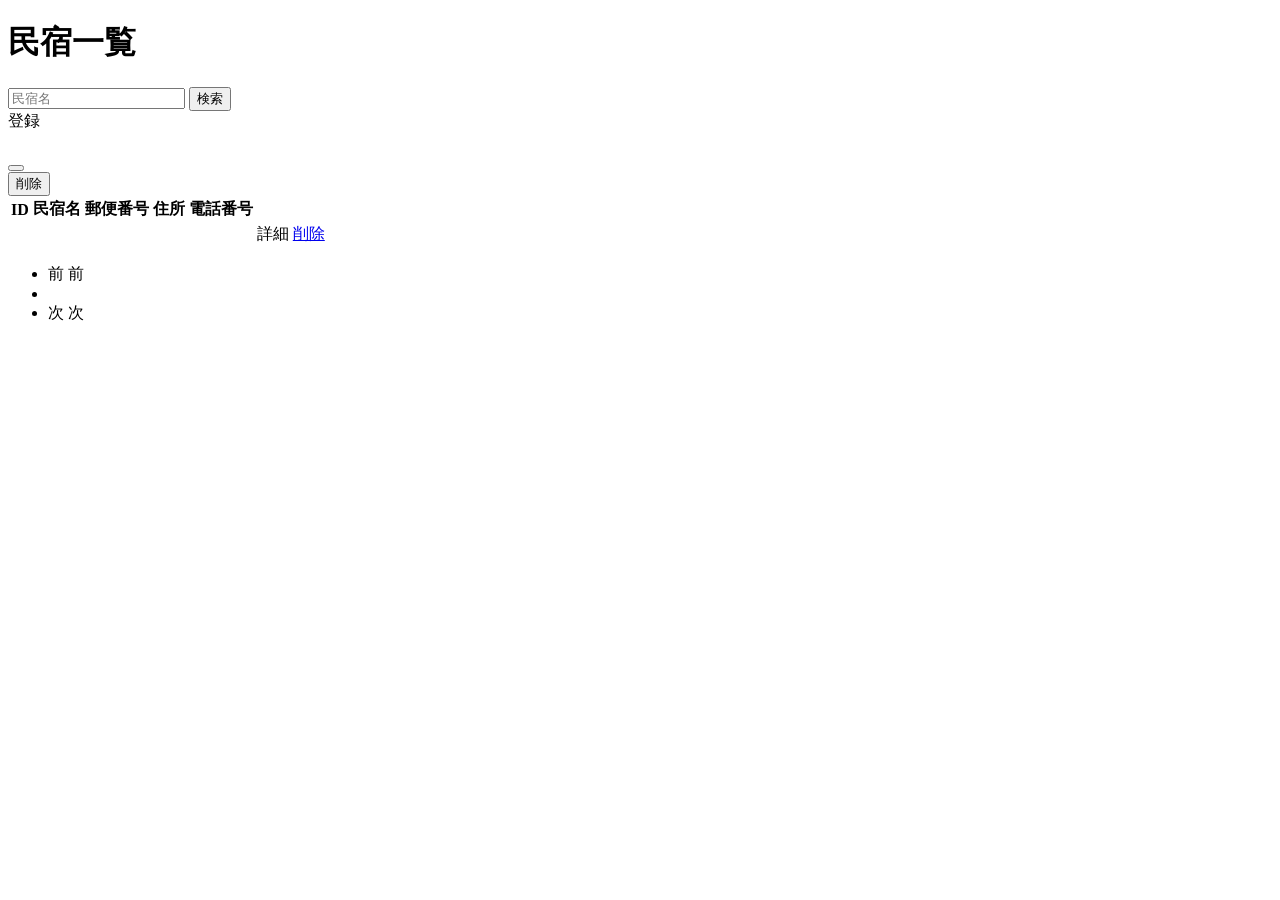
<file: kadai_003/samuraitravel/src/main/resources/templates/admin/houses/index.html>
<!DOCTYPE html>
<html xmlns:th="https://www.thymeleaf.org" xmlns:sec="http://www.thymeleaf.org/extras/spring-security">
    <head>
        <div th:replace="~{fragment :: meta}"></div>   
             
        <div th:replace="~{fragment :: styles}"></div> 
        
        <title>民宿一覧</title>       
    </head>
    <body>
        <div class="samuraitravel-wrapper">
            <!-- ヘッダー -->
            <div th:replace="~{fragment :: header}"></div>
            
            <main>
                <div class="container pt-4 pb-5 samuraitravel-container">
                    <div class="row justify-content-center">
                        <div class="col-xxl-9 col-xl-10 col-lg-11">
                            
                            <h1 class="mb-4 text-center">民宿一覧</h1>   
                            
                            <div class="d-flex justify-content-between align-items-end flex-wrap">
                                <form method="get" th:action="@{/admin/houses}" class="mb-3">
                                    <div class="input-group">
                                        <input type="text" class="form-control" name="keyword" th:value="${keyword}" placeholder="民宿名">
                                        <button type="submit" class="btn text-white shadow-sm samuraitravel-btn">検索</button> 
                                    </div>               
                                </form>                                
                                                                                                                                
                                <a th:href="@{/admin/houses/register}" class="btn text-white shadow-sm mb-3 samuraitravel-btn">登録</a>                                
                            </div>     
                            
                            <div th:if="${successMessage}" class="alert alert-info">
                                <span th:text="${successMessage}"></span>
                            </div>                                                                                 
                            
                            <table class="table">
                                <thead>
                                    <tr>
                                        <th scope="col">ID</th>
                                        <th scope="col">民宿名</th>
                                        <th scope="col">郵便番号</th>
                                        <th scope="col">住所</th>
                                        <th scope="col">電話番号</th>
                                        <th scope="col"></th> 
                                        <th scope="col"></th>                                       
                                    </tr>
                                </thead>   
                                <tbody>                                                     
                                    <tr th:each="house : ${housePage}">
                                        <td th:text="${house.getId()}"></td>
                                        <td th:text="${house.getName()}"></td>
                                        <td th:text="${house.getPostalCode()}"></td>
                                        <td th:text="${house.getAddress()}"></td>
                                        <td th:text="${house.getPhoneNumber()}"></td>                                        
                                        <td><a th:href="@{/admin/houses/__${house.getId()}__}">詳細</a></td>   
                                        <td><a href="#" class="samuraitravel-link-danger" data-bs-toggle="modal" th:data-bs-target="${'#deleteHouseModal' + house.getId()}">削除</a></td>     

                                        <!-- 削除用モーダル -->
                                        <div class="modal fade" th:id="${'deleteHouseModal' + house.getId()}" tabindex="-1" th:aria-labelledby="${'deleteHouseModalLabel' + house.getId()}">
                                            <div class="modal-dialog">
                                                <div class="modal-content">
                                                    <div class="modal-header">
                                                        <h5 class="modal-title" th:id="${'deleteHouseModalLabel' + house.getId()}" th:text="${house.getName() + 'を削除してもよろしいですか？'}"></h5>
                                                        <button type="button" class="btn-close" data-bs-dismiss="modal" aria-label="閉じる"></button>
                                                    </div>
                                                    <div class="modal-footer">
                                                        <form method="post"th:action="@{/admin/houses/__${house.getId()}__/delete}">
                                                            <button type="submit" class="btn samuraitravel-btn-danger text-white shadow-sm">削除</button>
                                                        </form>
                                                    </div>
                                                </div>
                                            </div>
                                        </div>                                                                       
                                    </tr>                                      
                                </tbody>
                            </table> 
                            
                            <!-- ページネーション -->
                            <div th:if="${housePage.getTotalPages() > 1}" class="d-flex justify-content-center">
                                <nav aria-label="民宿一覧ページ">
                                    <ul class="pagination">
                                        <li class="page-item">
                                            <span th:if="${housePage.isFirst()}" class="page-link disabled">前</span>
                                            <a th:unless="${housePage.isFirst()}" th:href="@{/admin/houses(page = ${housePage.getNumber() - 1}, keyword = ${keyword})}" class="page-link samuraitravel-page-link">前</a>
                                        </li>
                                        <li th:each="i : ${#numbers.sequence(0, housePage.getTotalPages() - 1)}" class="page-item">
                                            <span th:if="${i == housePage.getNumber()}" class="page-link active samuraitravel-active" th:text="${i + 1}"></span>
                                            <a th:unless="${i == housePage.getNumber()}" th:href="@{/admin/houses(page = ${i}, keyword = ${keyword})}" class="page-link samuraitravel-page-link" th:text="${i + 1}"></a>
                                        </li>
                                        <li class="page-item">                        
                                            <span th:if="${housePage.isLast()}" class="page-link disabled">次</span>
                                            <a th:unless="${housePage.isLast()}" th:href="@{/admin/houses(page = ${housePage.getNumber() + 1}, keyword = ${keyword})}" class="page-link samuraitravel-page-link">次</a>
                                        </li>
                                    </ul>
                                </nav> 
                            </div>                                                                   
                        </div>
                    </div>
                </div>              
            </main>
            
            <!-- フッター -->
            <div th:replace="~{fragment :: footer}"></div>
        </div>    
        
        <div th:replace="~{fragment :: scripts}"></div>         
    </body>
</html>
</file>
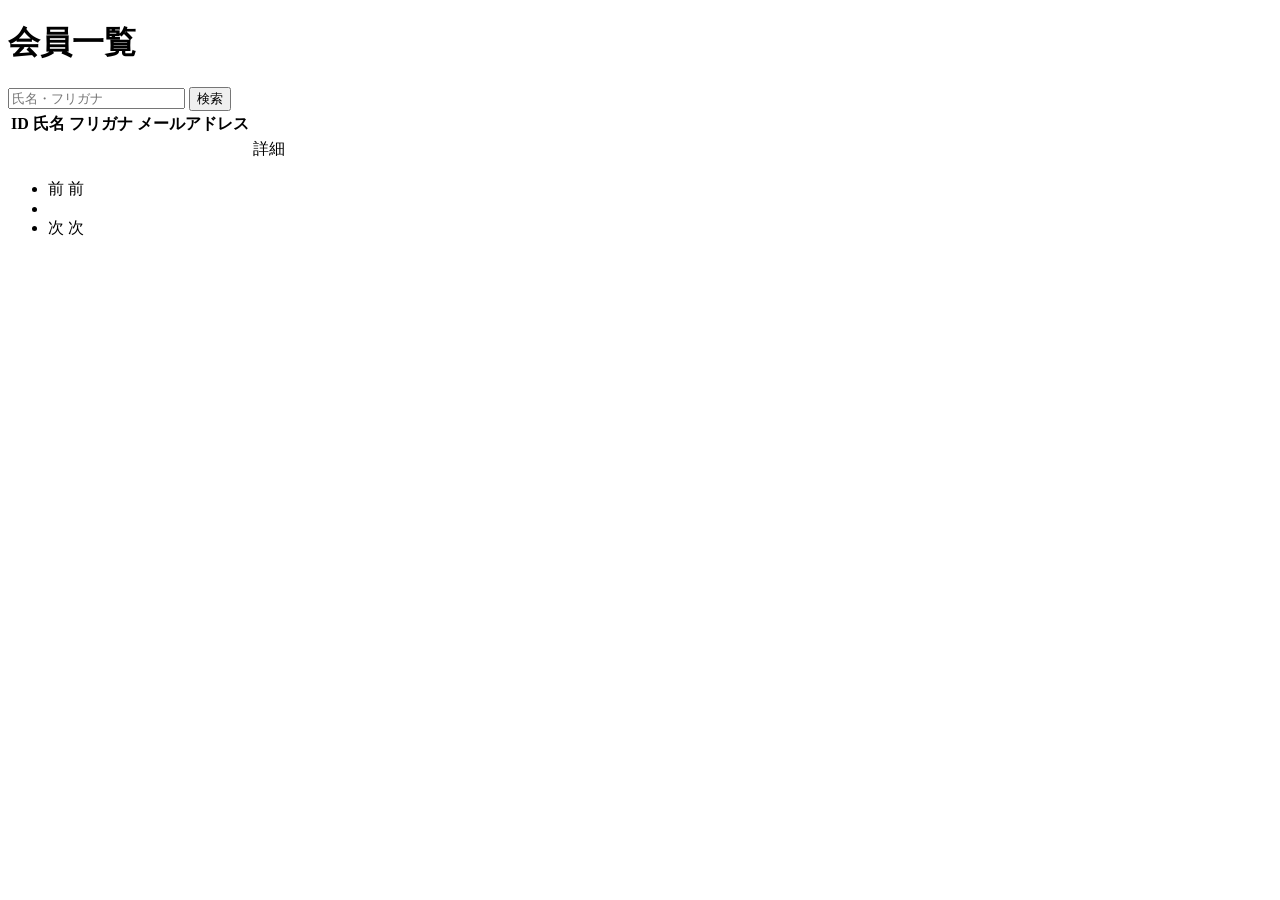
<file: kadai_003/samuraitravel/src/main/resources/templates/admin/users/index.html>
<!DOCTYPE html>
<html xmlns:th="https://www.thymeleaf.org" xmlns:sec="http://www.thymeleaf.org/extras/spring-security">    
    <head>
        <div th:replace="~{fragment :: meta}"></div>   
             
        <div th:replace="~{fragment :: styles}"></div>
          
        <title>会員一覧</title>   
    </head>
    <body>
        <div class="samuraitravel-wrapper">
            <!-- ヘッダー -->
            <div th:replace="~{fragment :: header}"></div>
            
            <main>
                <div class="container pt-4 pb-5 samuraitravel-container">
                    <div class="row justify-content-center">
                        <div class="col-xxl-9 col-xl-10 col-lg-11">
                            
                            <h1 class="mb-4 text-center">会員一覧</h1>   
                            
                            <div class="d-flex justify-content-between align-items-end">
                                <form method="get" th:action="@{/admin/users}" class="mb-3">
                                    <div class="input-group">
                                        <input type="text" class="form-control" name="keyword" th:value="${keyword}" placeholder="氏名・フリガナ">
                                        <button type="submit" class="btn text-white shadow-sm samuraitravel-btn">検索</button> 
                                    </div>               
                                </form>                                                                                                
                            </div>                                                         
                
                            <div th:if="${successMessage}" class="alert alert-info">
                                <span th:text="${successMessage}"></span>
                            </div>   
                            
                            <table class="table">
                                <thead>
                                    <tr>
                                        <th scope="col">ID</th>
                                        <th scope="col">氏名</th>
                                        <th scope="col">フリガナ</th>
                                        <th scope="col">メールアドレス</th>                                        
                                        <th scope="col"></th>
                                    </tr>
                                </thead>   
                                <tbody>                                                     
                                    <tr th:each="user : ${userPage}">
                                        <td th:text="${user.getId()}"></td>
                                        <td th:text="${user.getName()}"></td>
                                        <td th:text="${user.getFurigana()}"></td>
                                        <td th:text="${user.getEmail()}"></td>
                                        <td><a th:href="@{/admin/users/__${user.getId()}__}">詳細</a></td>                                                                                
                                    </tr>                                      
                                </tbody>
                            </table>  
                            
                            <!-- ページネーション -->
                            <div th:if="${userPage.getTotalPages() > 1}" class="d-flex justify-content-center">
                                <nav aria-label="会員一覧ページ">
                                    <ul class="pagination">
                                        <li class="page-item">
                                            <span th:if="${userPage.isFirst()}" class="page-link disabled">前</span>
                                            <a th:unless="${userPage.isFirst()}" th:href="@{/admin/users(page = ${userPage.getNumber() - 1}, keyword = ${keyword})}" class="page-link samuraitravel-page-link">前</a>
                                        </li>
                                        <li th:each="i : ${#numbers.sequence(0, userPage.getTotalPages() - 1)}" class="page-item">
                                            <span th:if="${i == userPage.getNumber()}" class="page-link active samuraitravel-active" th:text="${i + 1}"></span>
                                            <a th:unless="${i == userPage.getNumber()}" th:href="@{/admin/users(page = ${i}, keyword = ${keyword})}" class="page-link samuraitravel-page-link" th:text="${i + 1}"></a>
                                        </li>
                                        <li class="page-item">                        
                                            <span th:if="${userPage.isLast()}" class="page-link disabled">次</span>
                                            <a th:unless="${userPage.isLast()}" th:href="@{/admin/users(page = ${userPage.getNumber() + 1}, keyword = ${keyword})}" class="page-link samuraitravel-page-link">次</a>
                                        </li>
                                    </ul>
                                </nav> 
                            </div>                                      
                        </div>
                    </div>
                </div>
            </main>
            
            <!-- フッター -->
            <div th:replace="~{fragment :: footer}"></div>
        </div>    
        
        <div th:replace="~{fragment :: scripts}"></div>  
  </body>
</html>
</file>
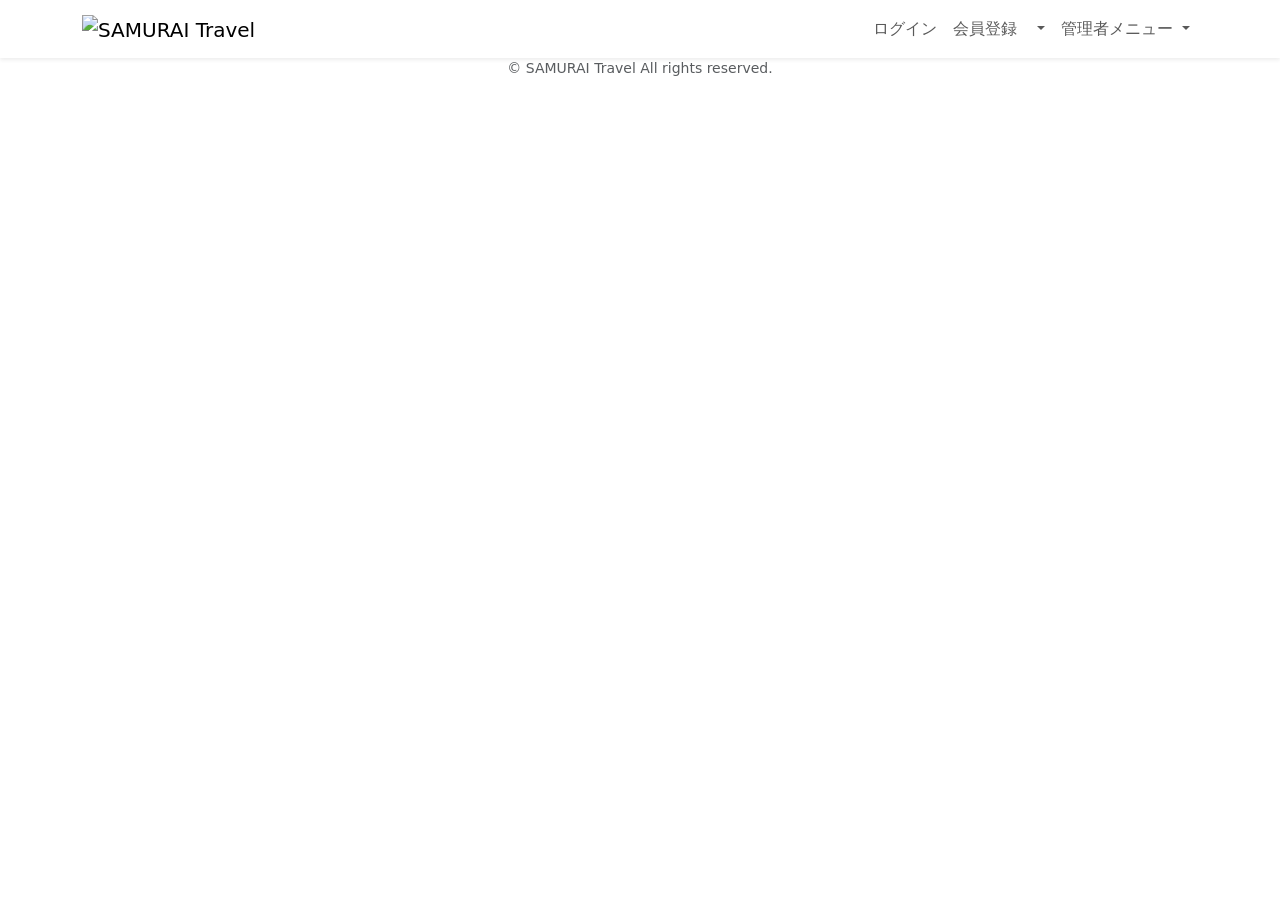
<file: kadai_003/samuraitravel/src/main/resources/templates/fragment.html>
<!DOCTYPE html>
<html xmlns:th="https://www.thymeleaf.org" xmlns:sec="http://www.thymeleaf.org/extras/spring-security">
    <head>
        <!-- meta要素の部品化 -->
        <div th:fragment="meta" th:remove="tag">
            <meta charset="UTF-8">
            <meta name="viewport" content="width=device-width, initial-scale=1">
        </div>                        
        
        <!-- link要素の部品化 -->
        <div th:fragment="styles" th:remove="tag">
            <!-- Bootstrap -->
            <link href="https://cdn.jsdelivr.net/npm/bootstrap@5.2.3/dist/css/bootstrap.min.css" rel="stylesheet" integrity="sha384-rbsA2VBKQhggwzxH7pPCaAqO46MgnOM80zW1RWuH61DGLwZJEdK2Kadq2F9CUG65" crossorigin="anonymous">
            
            <!-- Google Fonts -->
            <link rel="preconnect" href="https://fonts.googleapis.com">
            <link rel="preconnect" href="https://fonts.gstatic.com" crossorigin>
            <link href="https://fonts.googleapis.com/css2?family=Noto+Sans+JP:wght@400;500&display=swap" rel="stylesheet">
            
            <link th:href="@{/css/style.css}" rel="stylesheet" >
        </div>   
        
        <title>部品化用のHTMLファイル</title>     
    </head>
    <body>
        <!-- ヘッダーの部品化 -->
        <div th:fragment="header" th:remove="tag">
            <nav class="navbar navbar-expand-md navbar-light bg-white shadow-sm samuraitravel-navbar">
                <div class="container samuraitravel-container">
                    <a class="navbar-brand" th:href="@{/}">                        
                        <img class="samuraitravel-logo me-1" th:src="@{/images/logo.png}" alt="SAMURAI Travel">                        
                    </a>    
                    
                    <button class="navbar-toggler" type="button" data-bs-toggle="collapse" data-bs-target="#navbarSupportedContent" aria-controls="navbarSupportedContent" aria-expanded="false" aria-label="Toggle navigation">
                        <span class="navbar-toggler-icon"></span>
                    </button>
                    
                    <div class="collapse navbar-collapse" id="navbarSupportedContent">                                    
                        <ul class="navbar-nav ms-auto">    
                            <!-- 未ログインであれば表示する -->
                            <li class="nav-item" sec:authorize="isAnonymous()">
                                <a class="nav-link" th:href="@{/login}">ログイン</a>
                            </li> 
                            <li class="nav-item" sec:authorize="isAnonymous()">
                                <a class="nav-link" th:href="@{/signup}">会員登録</a>
                            </li>                                                                                 
                    
                          <!-- ログイン済みであれば表示する --> 
                            <li class="nav-item dropdown" sec:authorize="hasRole('ROLE_GENERAL')">
                                <a id="navbarDropdownGeneral" class="nav-link dropdown-toggle" href="#" role="button" data-bs-toggle="dropdown" aria-haspopup="true" aria-expanded="false" v-pre>
                                    <span sec:authentication="principal.user.name"></span>
                                </a>
        
                                <div class="dropdown-menu dropdown-menu-end" aria-labelledby="navbarDropdownGeneral">  
                                    <a class="dropdown-item samuraitravel-dropdown-item" th:href="@{/user}">会員情報</a>
                                    <a class="dropdown-item samuraitravel-dropdown-item" th:href="@{/reservations}">予約一覧</a>  
                                    <a class="dropdown-item samuraitravel-dropdown-item" th:href="@{/favorites}">お気に入り一覧</a> 
                                    
                                    <div class="dropdown-divider"></div>
                                                                                                  
                                    <a class="dropdown-item samuraitravel-dropdown-item" th:href="@{/logout}" onclick="event.preventDefault(); document.getElementById('logout-form').submit();">
                                        ログアウト
                                    </a>
                                    <form class="d-none" id="logout-form" th:action="@{/logout}" method="post"></form>                                     
                                </div>
                            </li>            
                                
                            <!-- 管理者であれば表示する -->    
                            <li class="nav-item dropdown" sec:authorize="hasRole('ROLE_ADMIN')">
                                <a id="navbarDropdownAdmin" class="nav-link dropdown-toggle" href="#" role="button" data-bs-toggle="dropdown" aria-haspopup="true" aria-expanded="false" v-pre>
                                    管理者メニュー
                                </a>
        
                                <div class="dropdown-menu dropdown-menu-end" aria-labelledby="navbarDropdownAdmin">
                                    <a class="dropdown-item samuraitravel-dropdown-item" th:href="@{/admin/users}">会員一覧</a>                                                                                            
                                    <a class="dropdown-item samuraitravel-dropdown-item" th:href="@{/admin/houses}">民宿一覧</a>                                                                                                     
                                                              
                                    <div class="dropdown-divider"></div>
                                    
                                    <a class="dropdown-item samuraitravel-dropdown-item" th:href="@{/logout}" onclick="event.preventDefault(); document.getElementById('logout-form').submit();">
                                        ログアウト
                                    </a>
                                    <form class="d-none" id="logout-form" th:action="@{/logout}" method="post"></form> 
                                </div>
                            </li>                           
                        </ul>       
                    </div>                                                                                    
                </div>
            </nav>
        </div>
        
        <!-- フッターの部品化 -->
        <div th:fragment="footer" th:remove="tag">
            <footer>
                <div class="d-flex justify-content-center align-items-center h-100">
                    <p class="text-center text-muted small mb-0">&copy; SAMURAI Travel All rights reserved.</p>      
                </div>                 
            </footer>
        </div>
    
        <!-- script要素の部品化 -->
        <div th:fragment="scripts" th:remove="tag">
            <!-- Bootstrap -->
            <script src="https://cdn.jsdelivr.net/npm/bootstrap@5.2.3/dist/js/bootstrap.bundle.min.js" integrity="sha384-kenU1KFdBIe4zVF0s0G1M5b4hcpxyD9F7jL+jjXkk+Q2h455rYXK/7HAuoJl+0I4" crossorigin="anonymous"></script>
        </div>
    </body>
</html>
</file>
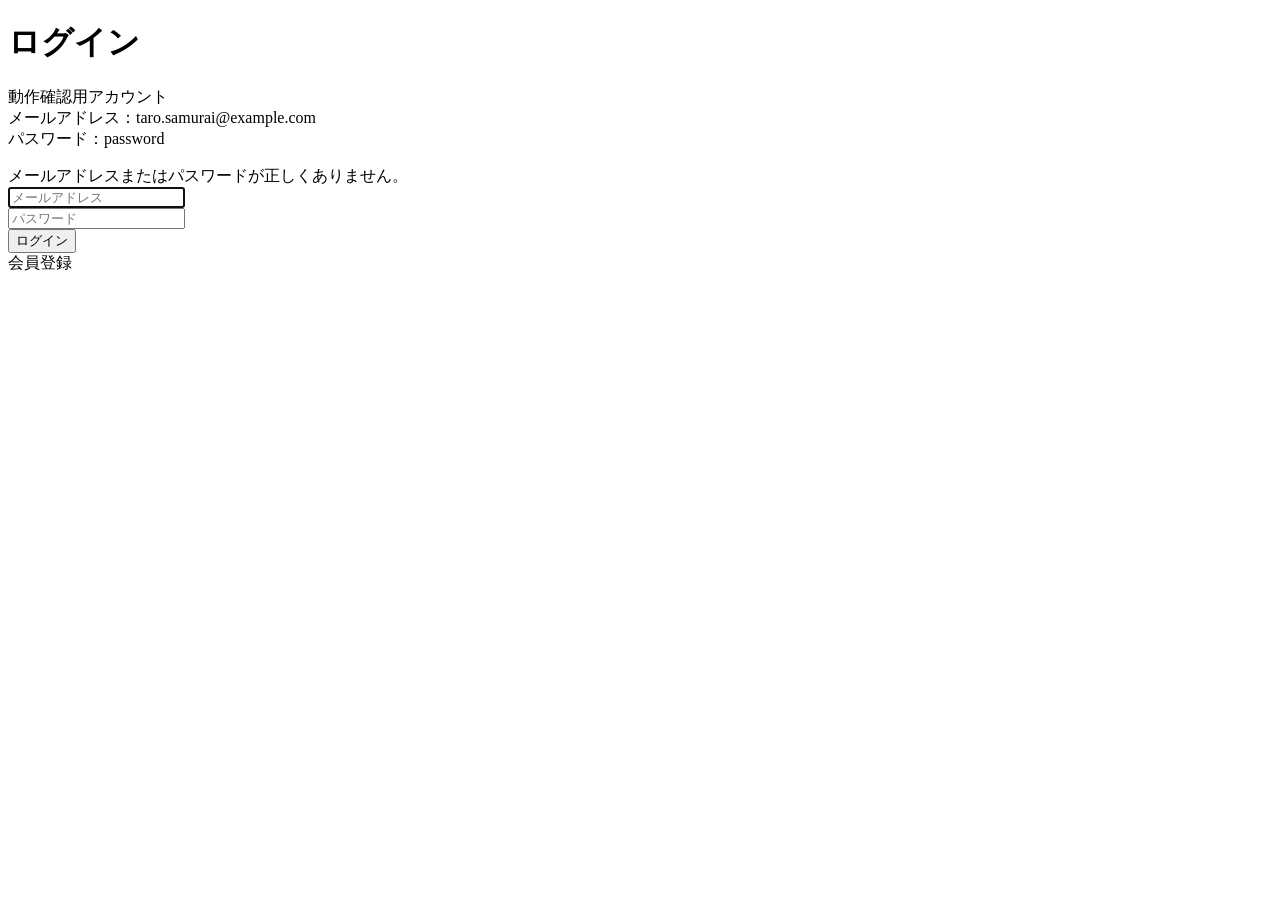
<file: kadai_003/samuraitravel/src/main/resources/templates/auth/login.html>
<!DOCTYPE html>
<html xmlns:th="https://www.thymeleaf.org" xmlns:sec="http://www.thymeleaf.org/extras/spring-security">
    <head>
        <div th:replace="~{fragment :: meta}"></div>   
             
        <div th:replace="~{fragment :: styles}"></div> 
        
        <title>ログイン</title>       
    </head>
    <body>
        <div class="samuraitravel-wrapper">
            <!-- ヘッダー -->
            <div th:replace="~{fragment :: header}"></div>
            
            <main>
                <div class="container pt-4 pb-5 samuraitravel-container">
                    <div class="row justify-content-center">        
                        <div class="col-xl-3 col-lg-4 col-md-5 col-sm-7">                            
                            <h1 class="mb-4 text-center">ログイン</h1>            
                        
                            <div class="row mb-1">
                                <p class="text-danger">
                                    動作確認用アカウント<br>
                                    メールアドレス：taro.samurai@example.com<br>
                                    パスワード：password
                                </p>
                            </div>

                            <div th:if="${param.error}" class="alert alert-danger">
                                メールアドレスまたはパスワードが正しくありません。
                            </div>
                            
                            <form th:action="@{/login}" method="post">
                                <div class="form-group mb-3">
                                    <input type="text" class="form-control" name="username" autocomplete="email" placeholder="メールアドレス" autofocus>
                                </div>
                                <div class="form-group mb-3">
                                    <input type="password" class="form-control" name="password" autocomplete="new-password" placeholder="パスワード">
                                </div>
                                
                                <div class="form-group d-flex justify-content-center my-4">
                                    <button type="submit" class="btn text-white shadow-sm w-100 samuraitravel-btn">ログイン</button>
                                </div>
                            </form>
                            
                            <div class="text-center">                                
                                <a th:href="@{/signup}">
                                    会員登録
                                </a>
                            </div>                                                 
                        </div>
                    </div>
                </div>             
            </main>
            
            <!-- フッター -->
            <div th:replace="~{fragment :: footer}"></div>
        </div>    
        
        <div th:replace="~{fragment :: scripts}"></div>         
    </body>
</html>
</file>
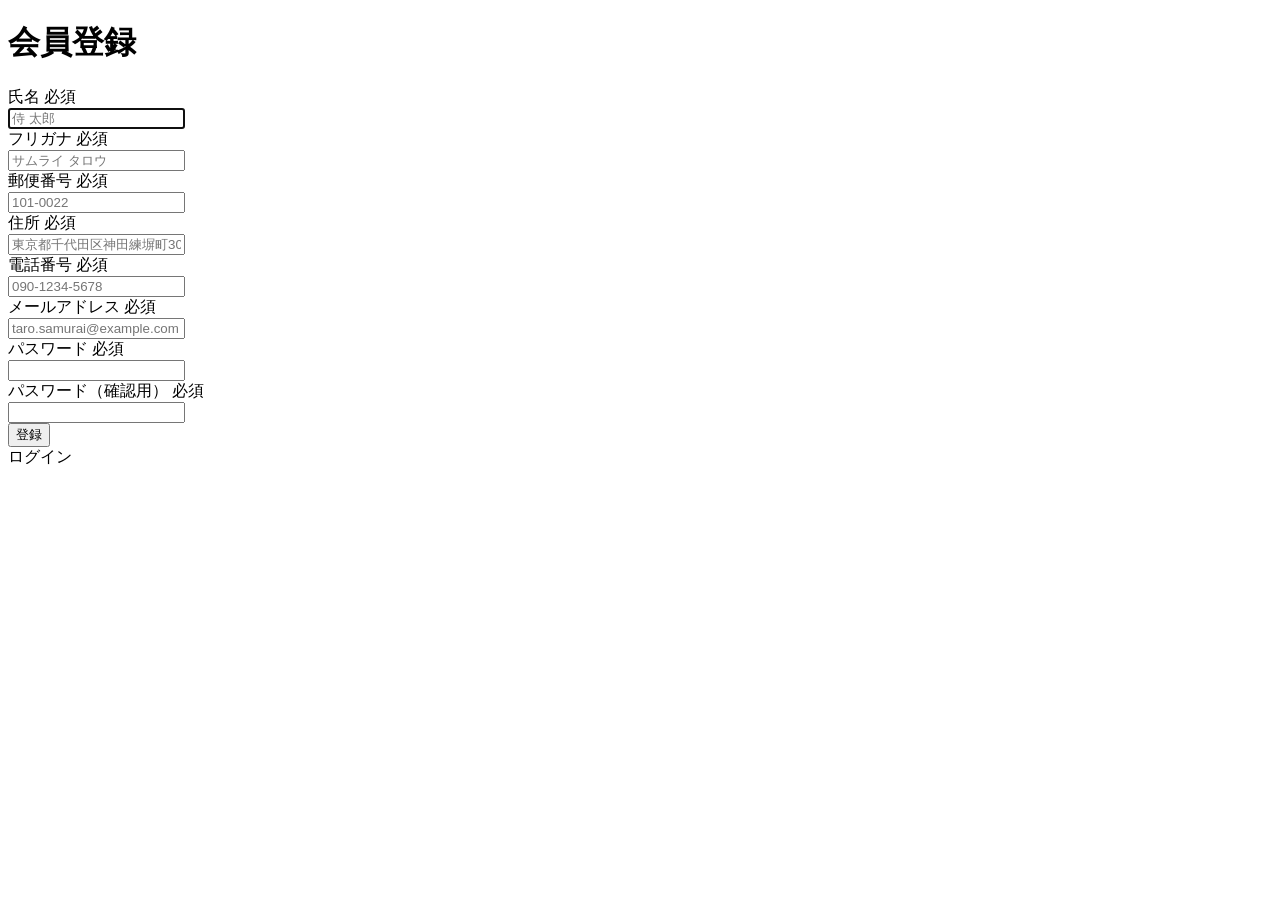
<file: kadai_003/samuraitravel/src/main/resources/templates/auth/signup.html>
<!DOCTYPE html>
<html xmlns:th="https://www.thymeleaf.org" xmlns:sec="http://www.thymeleaf.org/extras/spring-security">
    <head>
        <div th:replace="~{fragment :: meta}"></div>   
             
        <div th:replace="~{fragment :: styles}"></div> 
        
        <title>会員登録</title>       
    </head>
    <body>
        <div class="samuraitravel-wrapper">
            <!-- ヘッダー -->
            <div th:replace="~{fragment :: header}"></div>
            
            <main>
                <div class="container pt-4 pb-5 samuraitravel-container">
                    <div class="row justify-content-center">
                        <div class="col-xl-5 col-lg-6 col-md-8">                    
            
                            <h1 class="mb-4 text-center">会員登録</h1>  
                            
                            <form method="post" th:action="@{/signup}" th:object="${signupForm}">
    
                                <div class="form-group row mb-3">
                                    <div class="col-md-5">
                                        <label for="name" class="col-form-label text-md-left fw-bold">
                                            <div class="d-flex align-items-center">
                                                <span class="me-1">氏名</span>
                                                <span class="badge bg-danger">必須</span>
                                            </div>
                                        </label>
                                    </div>
                                    <div class="col-md-7">                                    
                                        <div th:if="${#fields.hasErrors('name')}" class="text-danger small mb-2" th:errors="*{name}"></div>                                    
                                        <input type="text" class="form-control" th:field="*{name}" autocomplete="name" autofocus placeholder="侍 太郎">
                                    </div>
                                </div>
                                
                                <div class="form-group row mb-3">
                                    <div class="col-md-5">
                                        <label for="furigana" class="col-form-label text-md-left fw-bold">
                                            <div class="d-flex align-items-center">
                                                <span class="me-1">フリガナ</span>
                                                <span class="badge bg-danger">必須</span>
                                            </div>
                                        </label>
                                    </div>
                                    <div class="col-md-7">                            
                                        <div th:if="${#fields.hasErrors('furigana')}" class="text-danger small mb-2" th:errors="*{furigana}"></div>                                        
                                        <input type="text" class="form-control" th:field="*{furigana}" placeholder="サムライ タロウ">
                                    </div>
                                </div>
                                                                                                                        
                                <div class="form-group row mb-3">
                                    <div class="col-md-5">
                                        <label for="postalCode" class="col-form-label text-md-left fw-bold">
                                             <div class="d-flex align-items-center">
                                                 <span class="me-1">郵便番号</span>
                                                 <span class="badge bg-danger">必須</span>
                                             </div>
                                         </label>
                                    </div>
                                    <div class="col-md-7">
                                        <div th:if="${#fields.hasErrors('postalCode')}" class="text-danger small mb-2" th:errors="*{postalCode}"></div>
                                        <input type="text" class="form-control" th:field="*{postalCode}" autocomplete="postal-code" placeholder="101-0022">
                                    </div>
                                </div>
                                                                                                              
                                <div class="form-group row mb-3">
                                    <div class="col-md-5">
                                        <label for="address" class="col-form-label text-md-left fw-bold">
                                             <div class="d-flex align-items-center">
                                                 <span class="me-1">住所</span>
                                                 <span class="badge bg-danger">必須</span>
                                             </div>
                                         </label>
                                    </div>
                                    <div class="col-md-7">
                                         <div th:if="${#fields.hasErrors('address')}" class="text-danger small mb-2" th:errors="*{address}"></div>
                                        <input type="text" class="form-control" th:field="*{address}" placeholder="東京都千代田区神田練塀町300番地">  
                                    </div>
                                </div>                                                                                
                                
                                <div class="form-group row mb-3">
                                    <div class="col-md-5">
                                        <label for="phoneNumber" class="col-form-label text-md-left fw-bold">
                                             <div class="d-flex align-items-center">
                                                 <span class="me-1">電話番号</span>
                                                 <span class="badge bg-danger">必須</span>
                                             </div>
                                        </label>
                                    </div>
                                    <div class="col-md-7">
                                         <div th:if="${#fields.hasErrors('phoneNumber')}" class="text-danger small mb-2" th:errors="*{phoneNumber}"></div>
                                        <input type="text" class="form-control" th:field="*{phoneNumber}" autocomplete="tel-national" placeholder="090-1234-5678">                                
                                    </div>
                                </div>
                                                                                                                        
                                <div class="form-group row mb-3">
                                    <div class="col-md-5">
                                        <label for="email" class="col-form-label text-md-left fw-bold">
                                            <div class="d-flex align-items-center">
                                                <span class="me-1">メールアドレス</span>
                                                <span class="badge bg-danger">必須</span>
                                            </div>
                                        </label>
                                    </div>
                                    <div class="col-md-7">
                                        <div th:if="${#fields.hasErrors('email')}" class="text-danger small mb-2" th:errors="*{email}"></div>
                                        <input type="text" class="form-control" th:field="*{email}" autocomplete="email" placeholder="taro.samurai@example.com">
                                    </div>
                                </div>
                                                                                                                        
                                <div class="form-group row mb-3">
                                    <div class="col-md-5">
                                        <label for="password" class="col-form-label text-md-left fw-bold">
                                            <div class="d-flex align-items-center">
                                                <span class="me-1">パスワード</span>
                                                <span class="badge bg-danger">必須</span>
                                            </div>
                                        </label>
                                    </div>
                                    <div class="col-md-7">
                                        <div th:if="${#fields.hasErrors('password')}" class="text-danger small mb-2" th:errors="*{password}"></div>
                                        <input type="password" class="form-control" th:field="*{password}" autocomplete="new-password">
                                    </div>
                                </div>
                                                                                                                    
                                <div class="form-group row mb-3">
                                    <div class="col-md-5">
                                        <label for="passwordConfirmation" class="col-form-label text-md-left fw-bold">
                                            <div class="d-flex align-items-center">
                                                <span class="me-1">パスワード（確認用）</span>
                                                <span class="badge bg-danger">必須</span>
                                            </div>
                                        </label>
                                    </div>
                                    <div class="col-md-7">
                                        <div th:if="${#fields.hasErrors('passwordConfirmation')}" class="text-danger small mb-2" th:errors="*{passwordConfirmation}"></div>
                                        <input type="password" class="form-control" th:field="*{passwordConfirmation}" autocomplete="new-password">
                                    </div>
                                </div>
                                
                                <div class="form-group d-flex justify-content-center my-4">
                                    <button type="submit" class="btn text-white shadow-sm w-50 samuraitravel-btn">登録</button>
                                </div>
                            </form>
                            
                            <div class="text-center">
                                <a th:href="@{/login}">ログイン</a>
                            </div>
                        </div>
                    </div>
                </div>           
            </main>
            
            <!-- フッター -->
            <div th:replace="~{fragment :: footer}"></div>
        </div>    
        
        <div th:replace="~{fragment :: scripts}"></div>         
    </body>
</html>
</file>
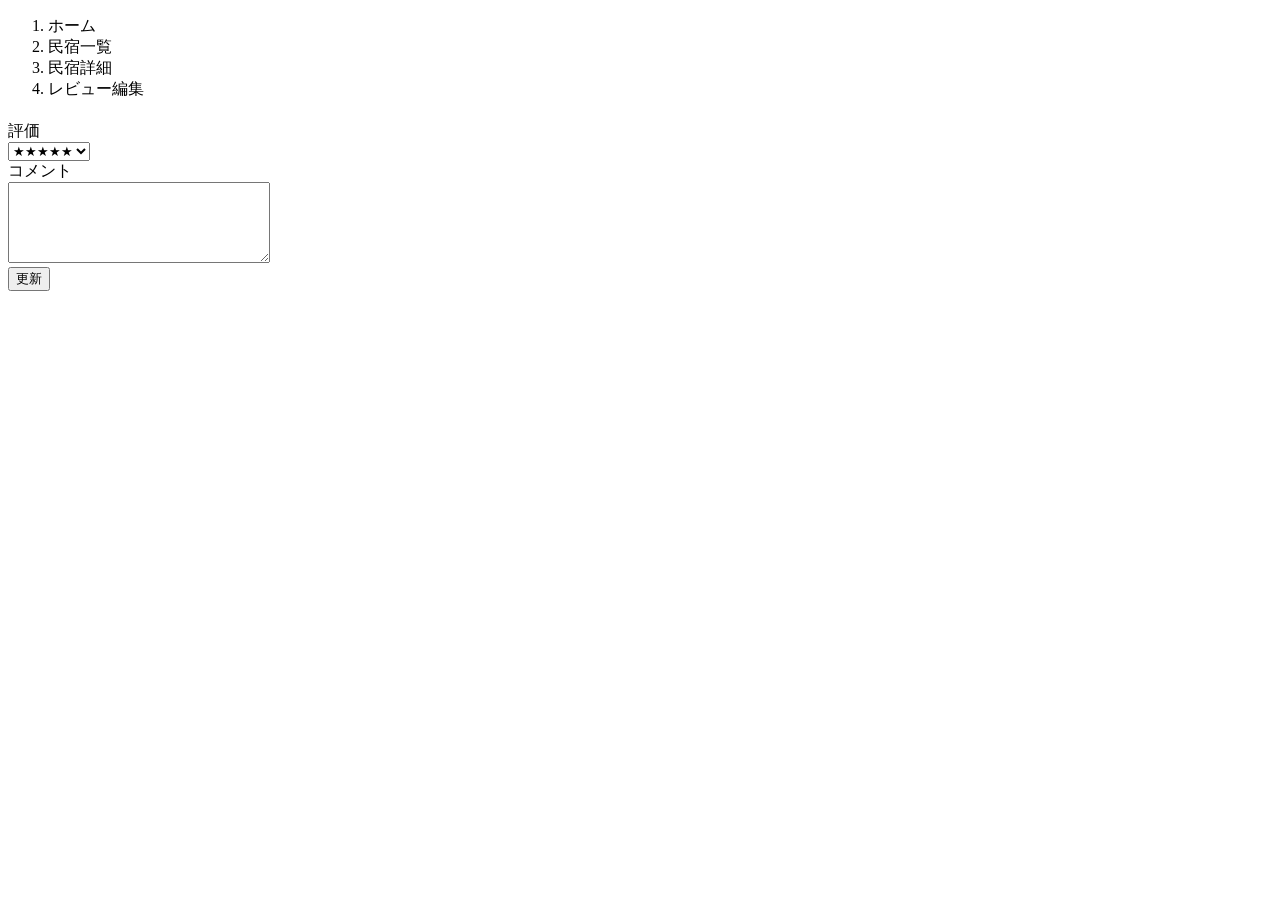
<file: kadai_003/samuraitravel/src/main/resources/templates/reviews/edit.html>
<!DOCTYPE html>
<html xmlns:th="https://www.thymeleaf.org" xmlns:sec="http://www.thymeleaf.org/extras/spring-security">    
   <head>
       <div th:replace="~{fragment :: meta}"></div>   
            
       <div th:replace="~{fragment :: styles}"></div>
         
       <title>レビュー編集</title>   
   </head>
   <body>
       <div class="samuraitravel-wrapper">
           <!-- ヘッダー -->
           <div th:replace="~{fragment :: header}"></div>
           
           <main>
               <div class="container pt-4 pb-5 samuraitravel-container">
                   <div class="row justify-content-center">
                       <div class="col-xl-5 col-lg-6 col-md-8">
                           <nav class="mb-4" style="--bs-breadcrumb-divider: '>';" aria-label="breadcrumb">
                               <ol class="breadcrumb mb-0">                        
                                   <li class="breadcrumb-item"><a th:href="@{/}">ホーム</a></li>
                                   <li class="breadcrumb-item"><a th:href="@{/houses}">民宿一覧</a></li>
                                   <li class="breadcrumb-item"><a th:href="@{/houses/__${house.getId()}__}">民宿詳細</a></li>
                                   <li class="breadcrumb-item active" aria-current="page">レビュー編集</li>
                               </ol>
                           </nav>
                           
                           <h1 class="mb-4 text-center" th:text="${house.getName() + 'のレビュー編集'}"></h1> 
                                     
                           <form method="post" th:action="@{/houses/__${house.getId()}__/reviews/__${review.getId()}__/update}" th:object="${reviewEditForm}"> 
                               <input type="hidden" th:field="*{id}">
                                                                                                                          
                               <div class="form-group row mb-3">
                                   <div class="col-md-3">
                                       <label for="name" class="col-form-label text-md-left fw-bold">評価</label>
                                   </div>
                                   <div class="col-md-9">                                    
                                       <div th:if="${#fields.hasErrors('rating')}" class="text-danger small mb-2" th:errors="*{rating}"></div>                                    
                                       <select class="form-select samuraitravel-star" th:field="*{rating}">
                                           <option class="samuraitravel-star" value="5" selected>&#9733;&#9733;&#9733;&#9733;&#9733;</option>
                                           <option class="samuraitravel-star" value="4">&#9733;&#9733;&#9733;&#9733;&#9734;</option>
                                           <option class="samuraitravel-star" value="3">&#9733;&#9733;&#9733;&#9734;&#9734;</option>
                                           <option class="samuraitravel-star" value="2">&#9733;&#9733;&#9734;&#9734;&#9734;</option>
                                           <option class="samuraitravel-star" value="1">&#9733;&#9734;&#9734;&#9734;&#9734;</option>                                                                                                                                                                            
                                       </select>
                                   </div>
                               </div>                               
                               
                               <div class="form-group row mb-3">
                                   <div class="col-md-3">
                                       <label for="description" class="col-form-label text-md-left fw-bold">コメント</label>
                                   </div>
                                   <div class="col-md-9">                            
                                       <div th:if="${#fields.hasErrors('review_text')}" class="text-danger small mb-2" th:errors="*{review_text}"></div>                                        
                                       <textarea class="form-control" th:field="*{review_text}" cols="30" rows="5"></textarea>
                                   </div>
                               </div>                                                                                                                        
                               
                               <div class="form-group d-flex justify-content-center my-4">
                                   <button type="submit" class="btn text-white shadow-sm w-50 samuraitravel-btn">更新</button>
                               </div>
                           </form>                                                          
                       </div>
                   </div>
               </div> 
           </main>
           
           <!-- フッター -->
           <div th:replace="~{fragment :: footer}"></div>
       </div>    
       
       <div th:replace="~{fragment :: scripts}"></div>  
 </body>
</html>
</file>
